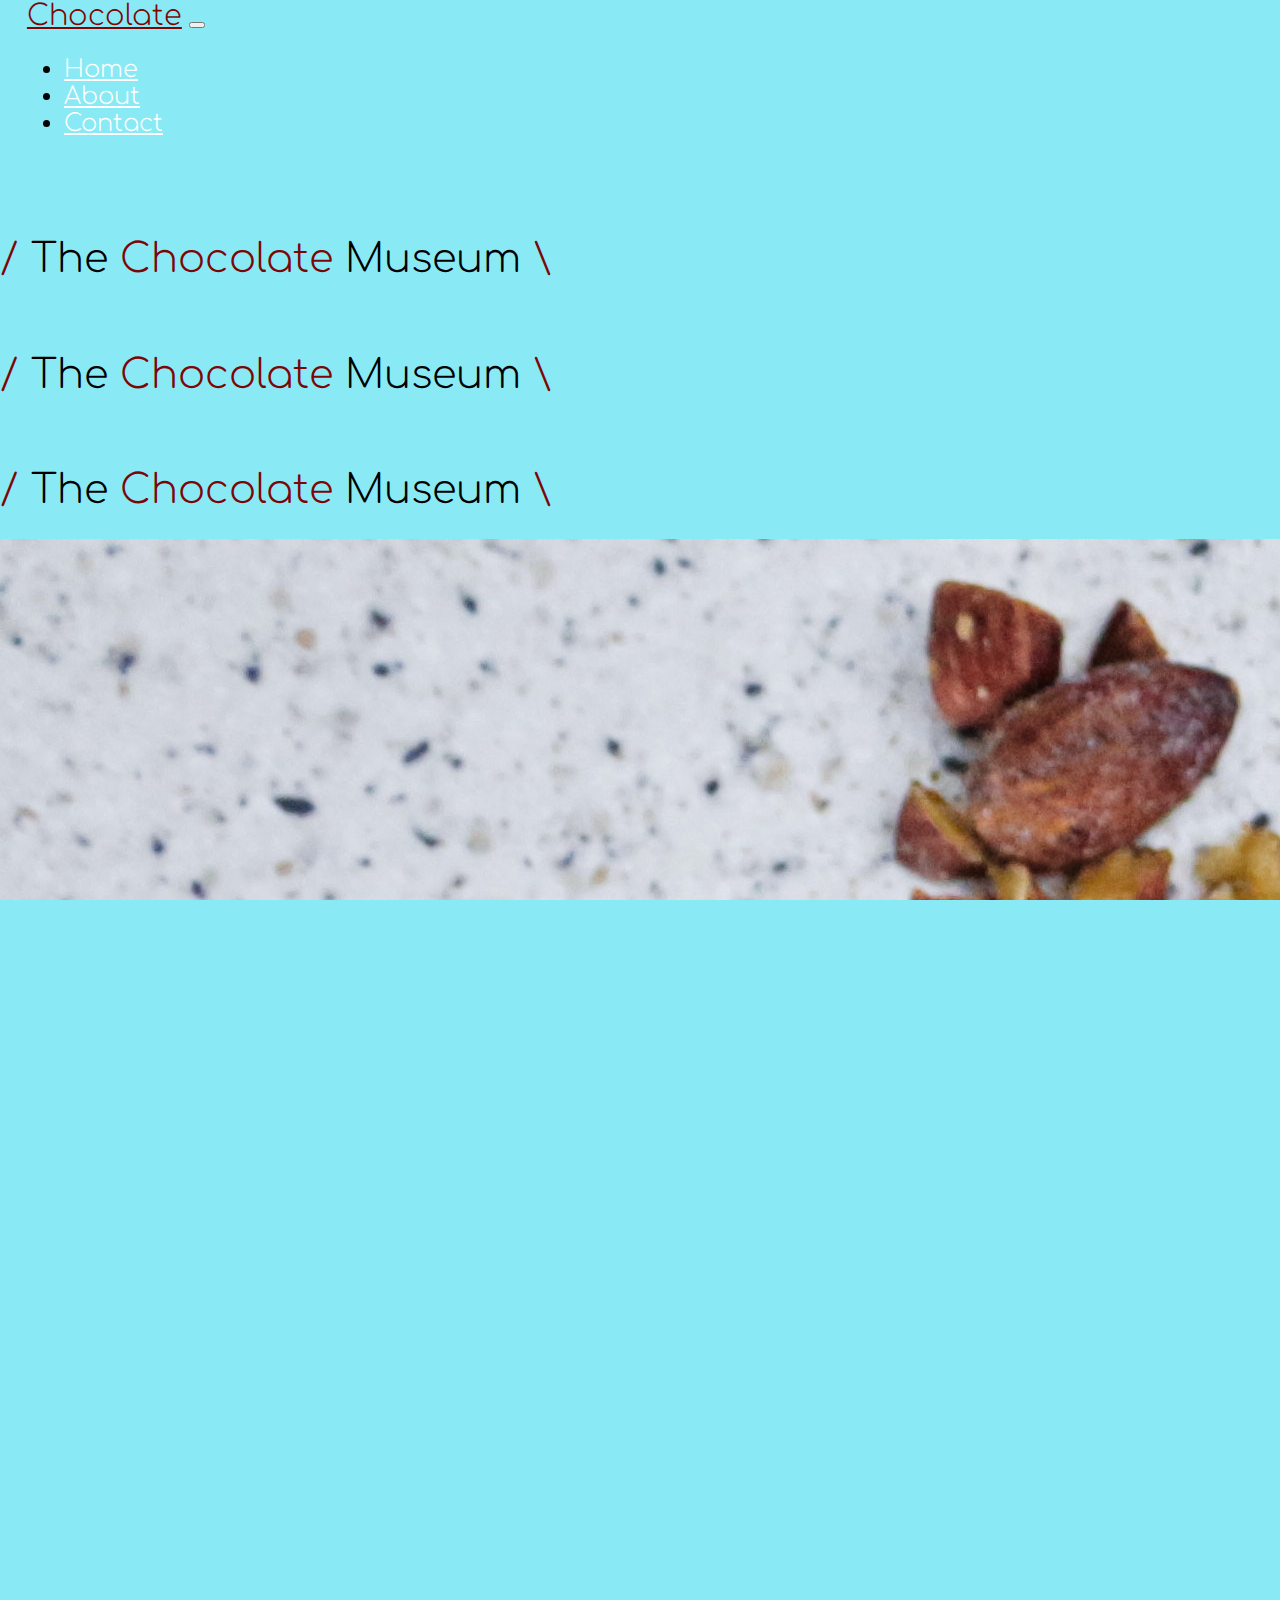
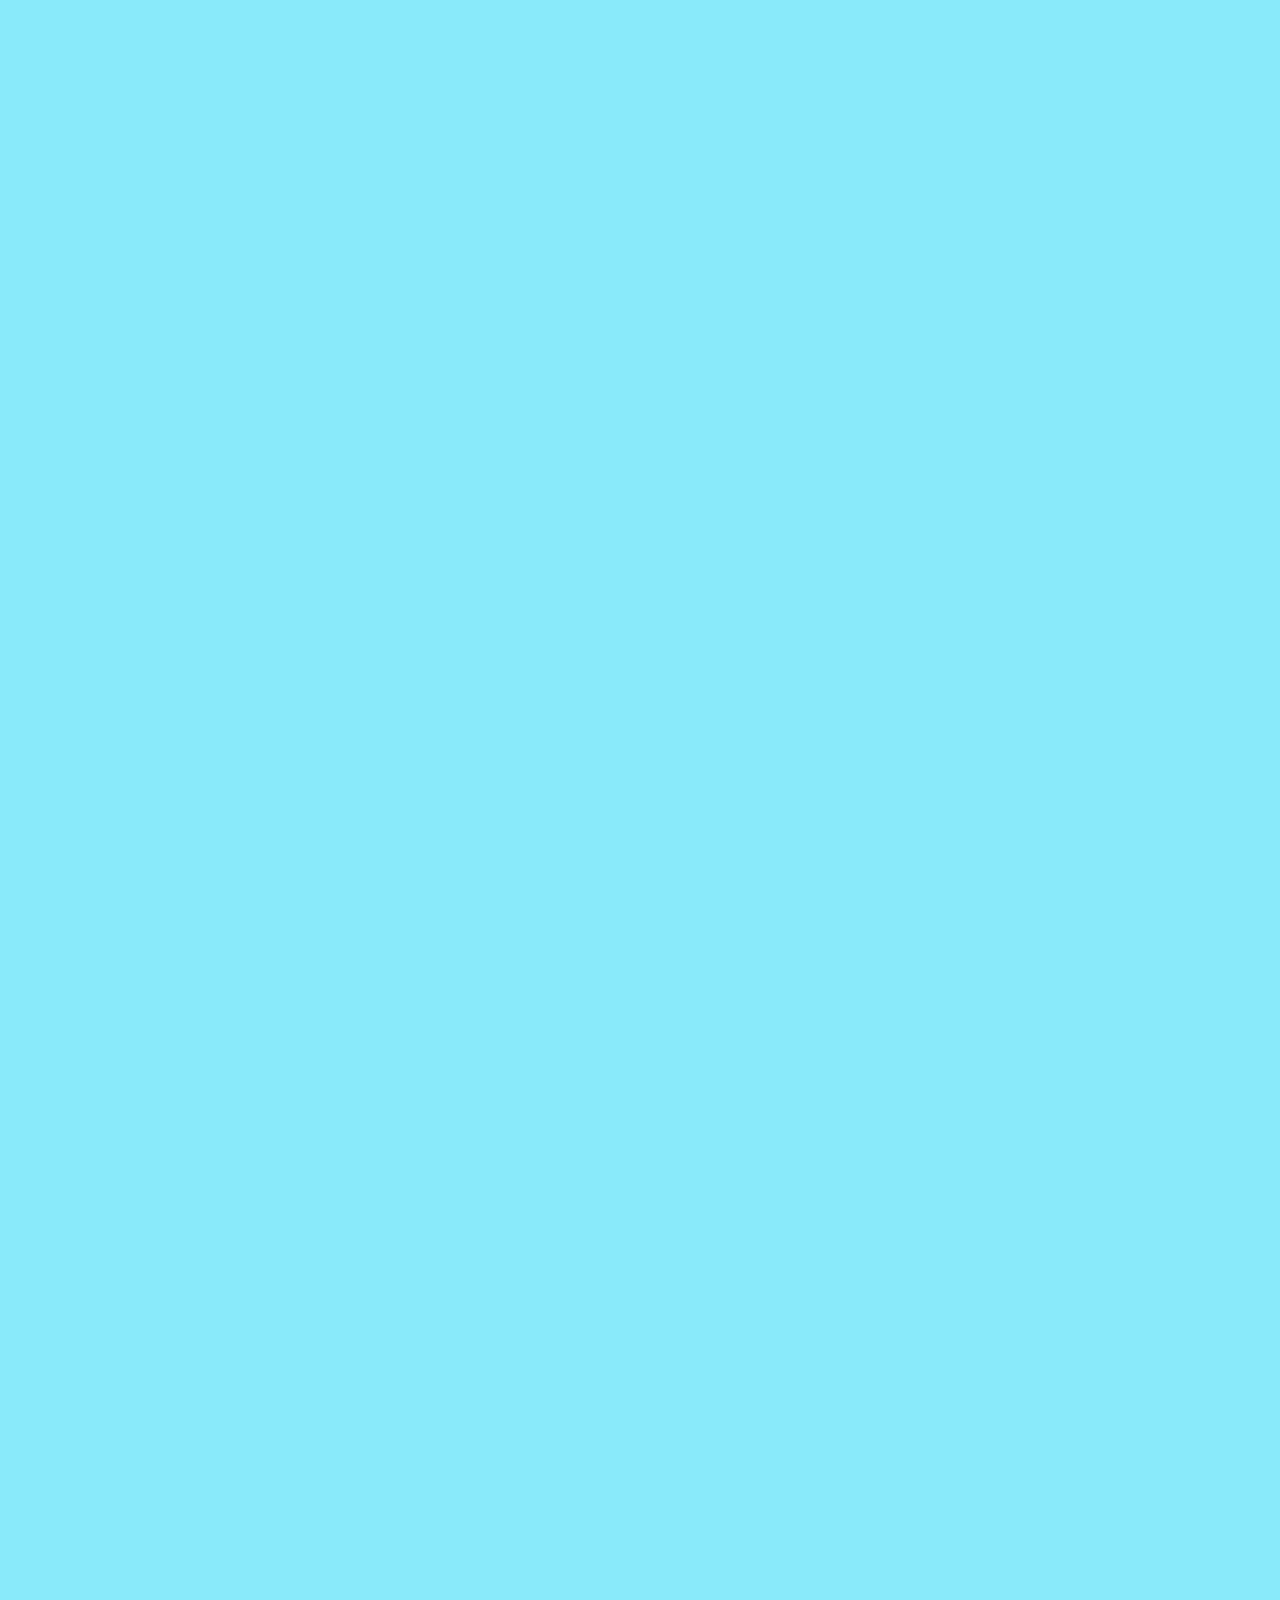
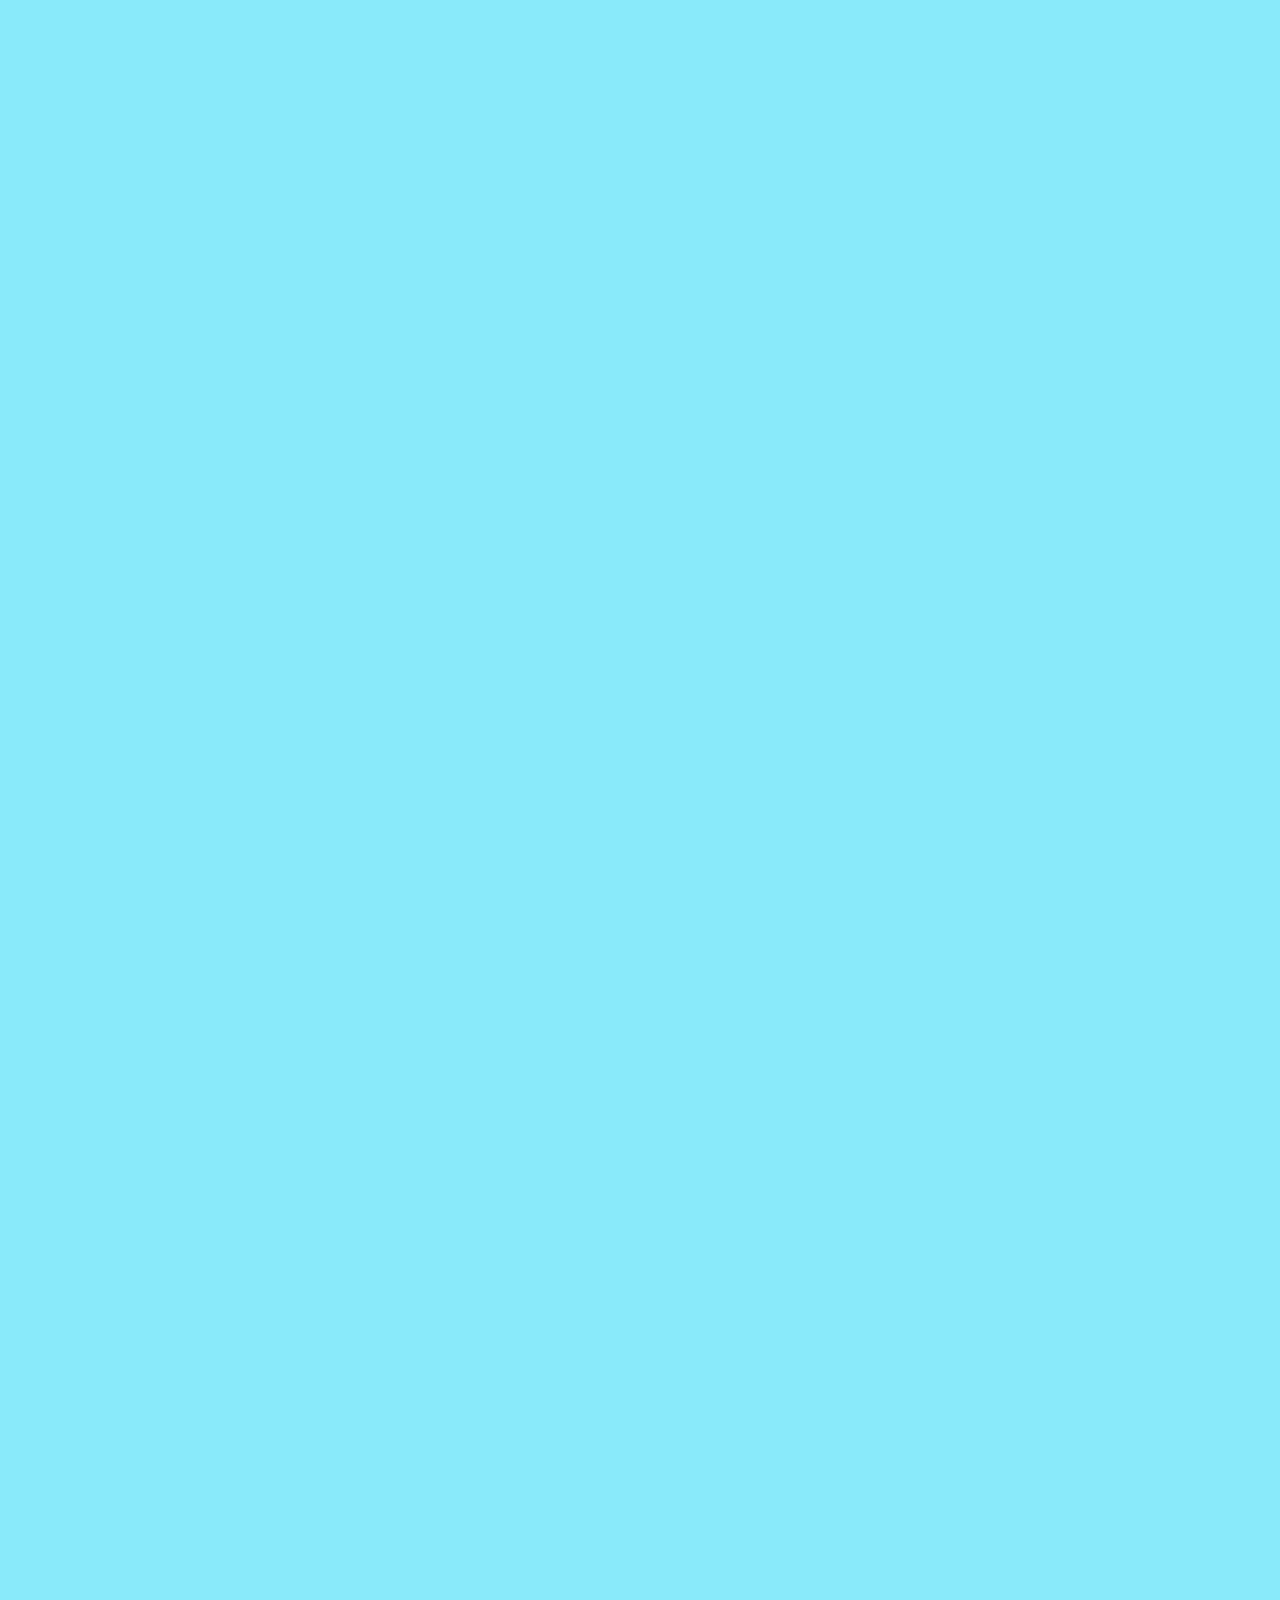
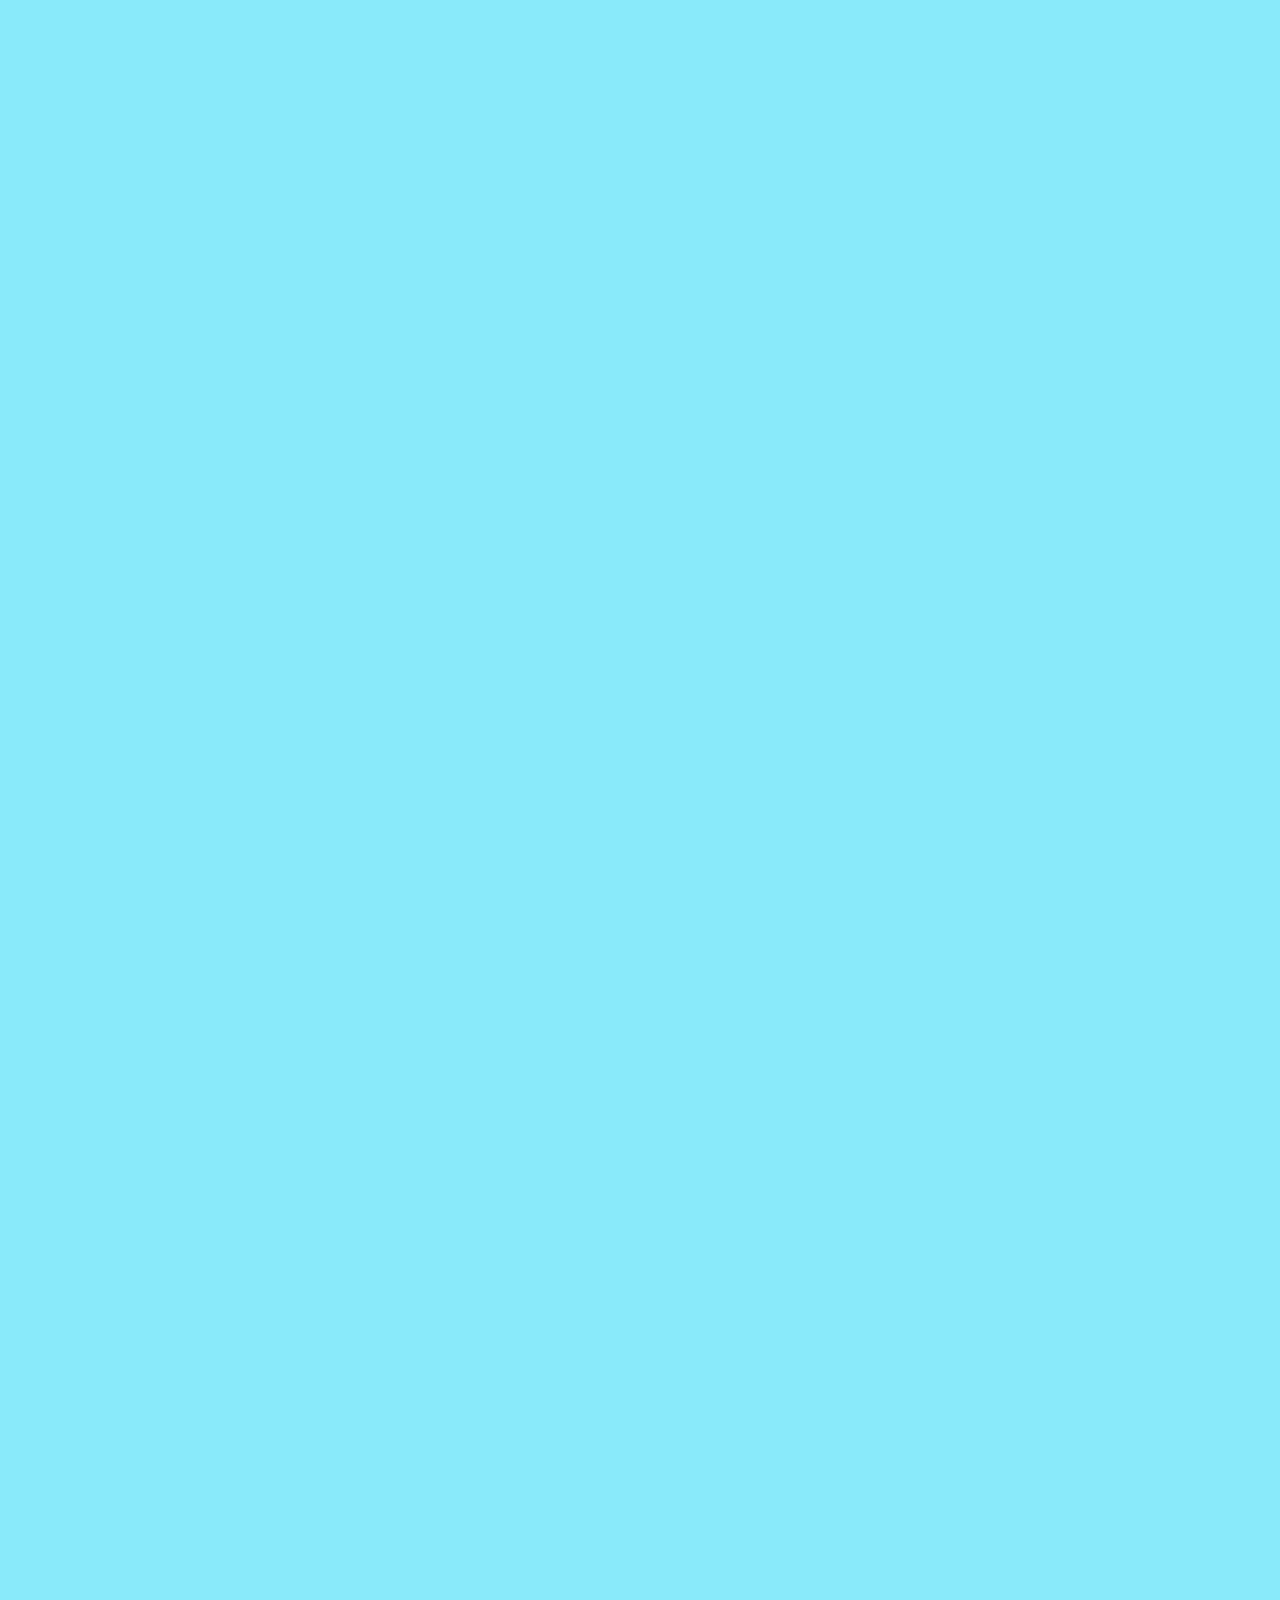
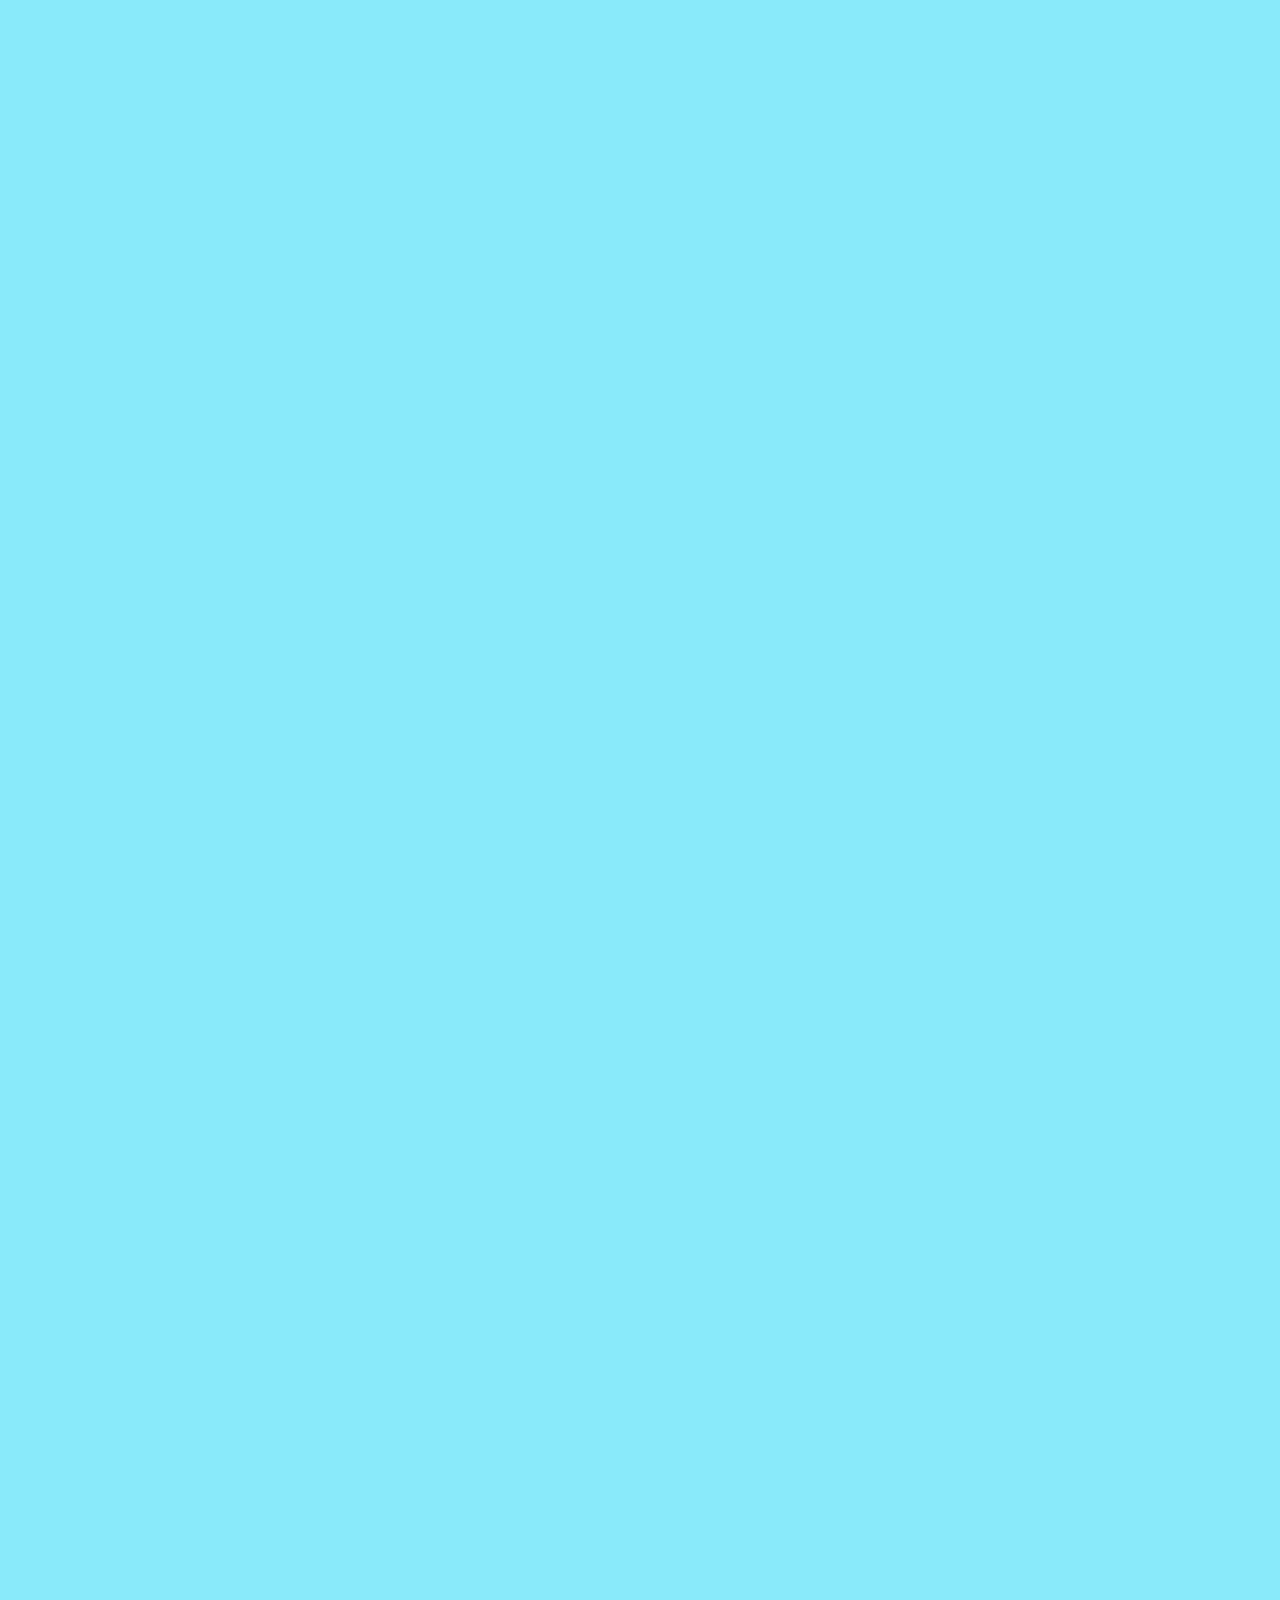
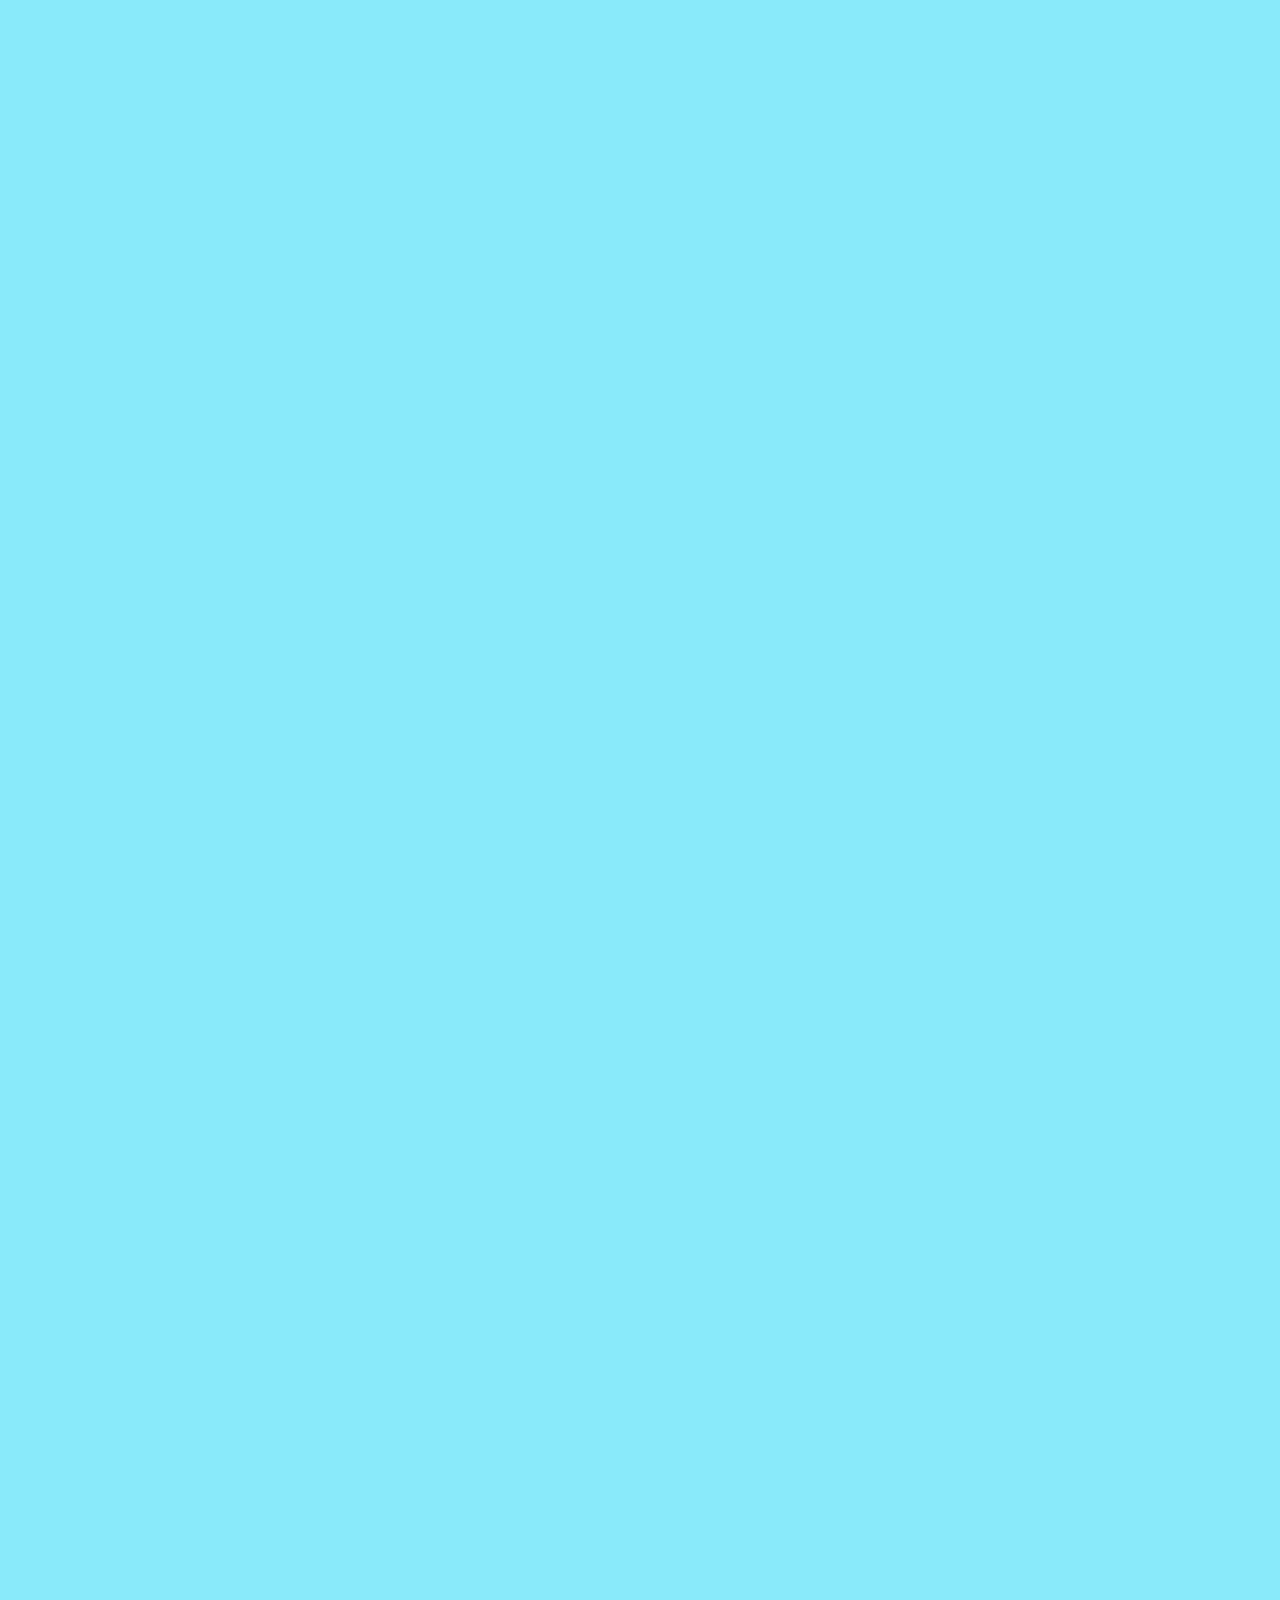
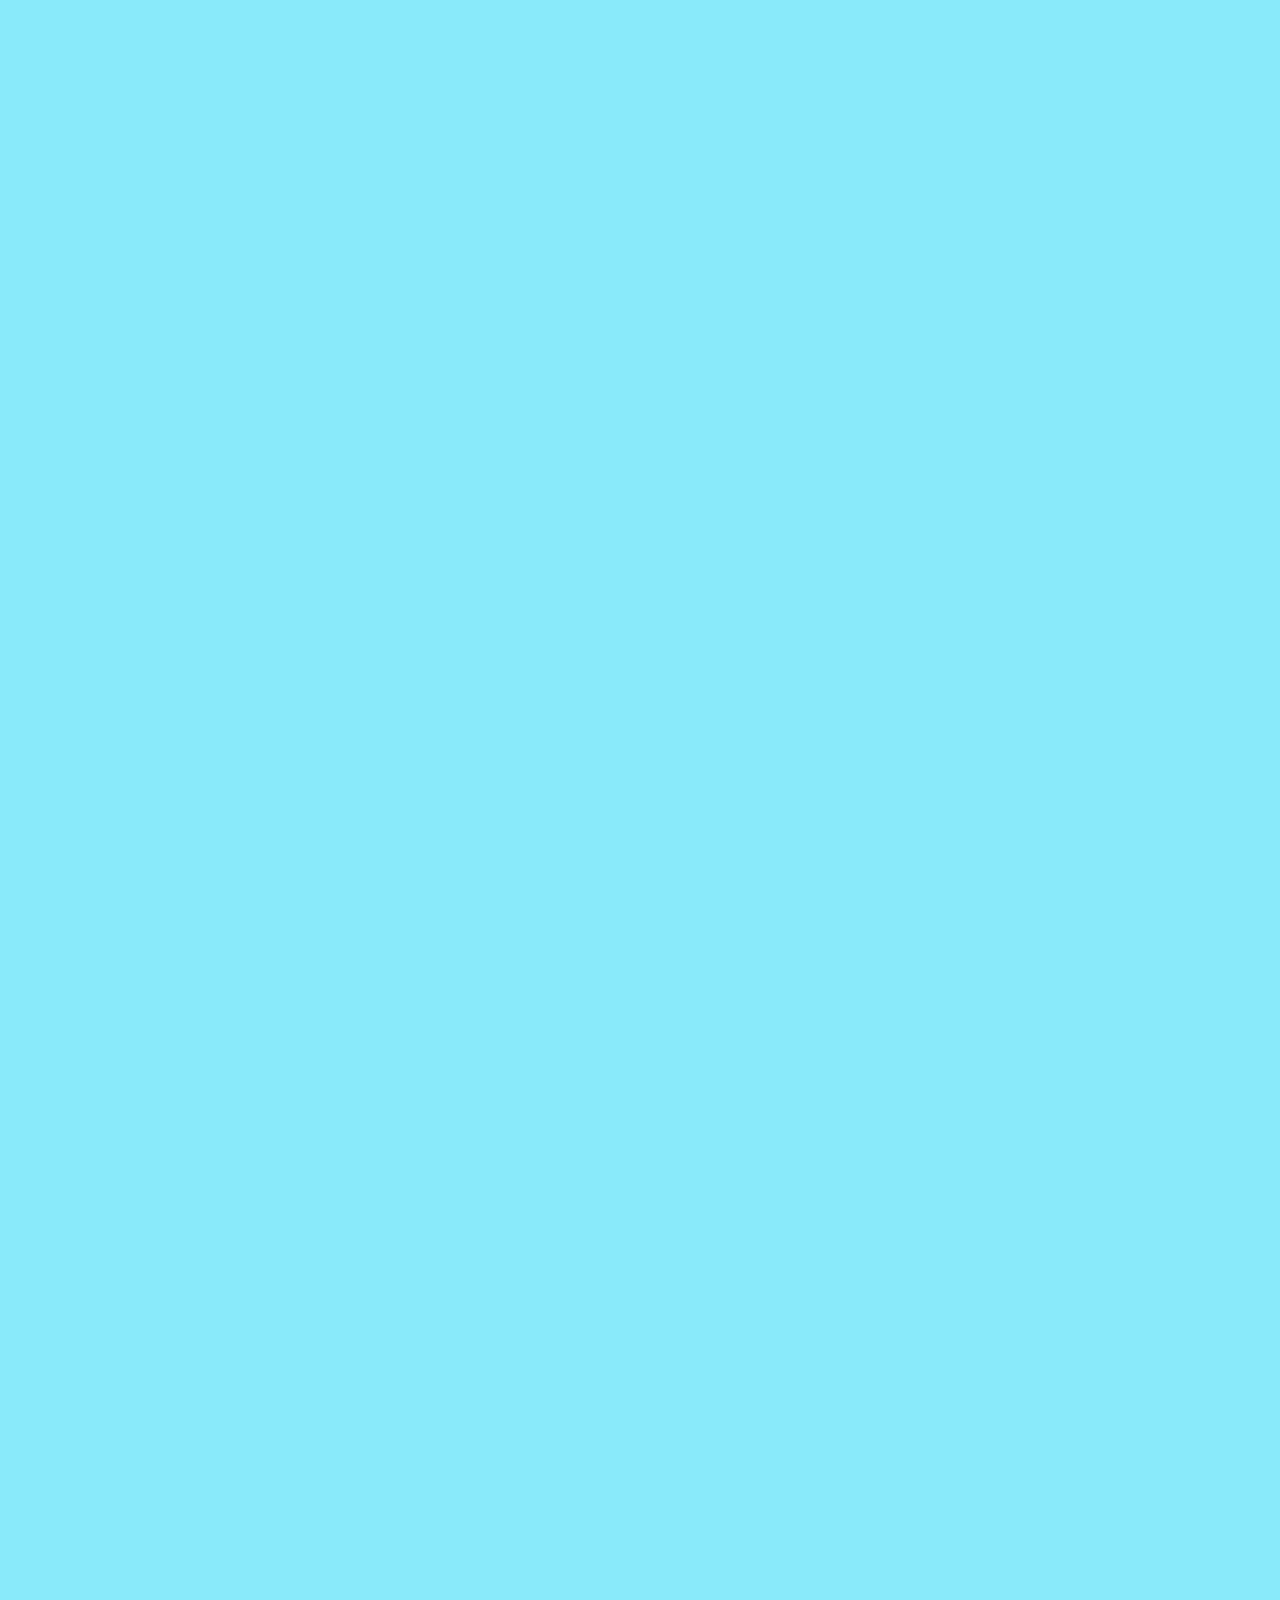
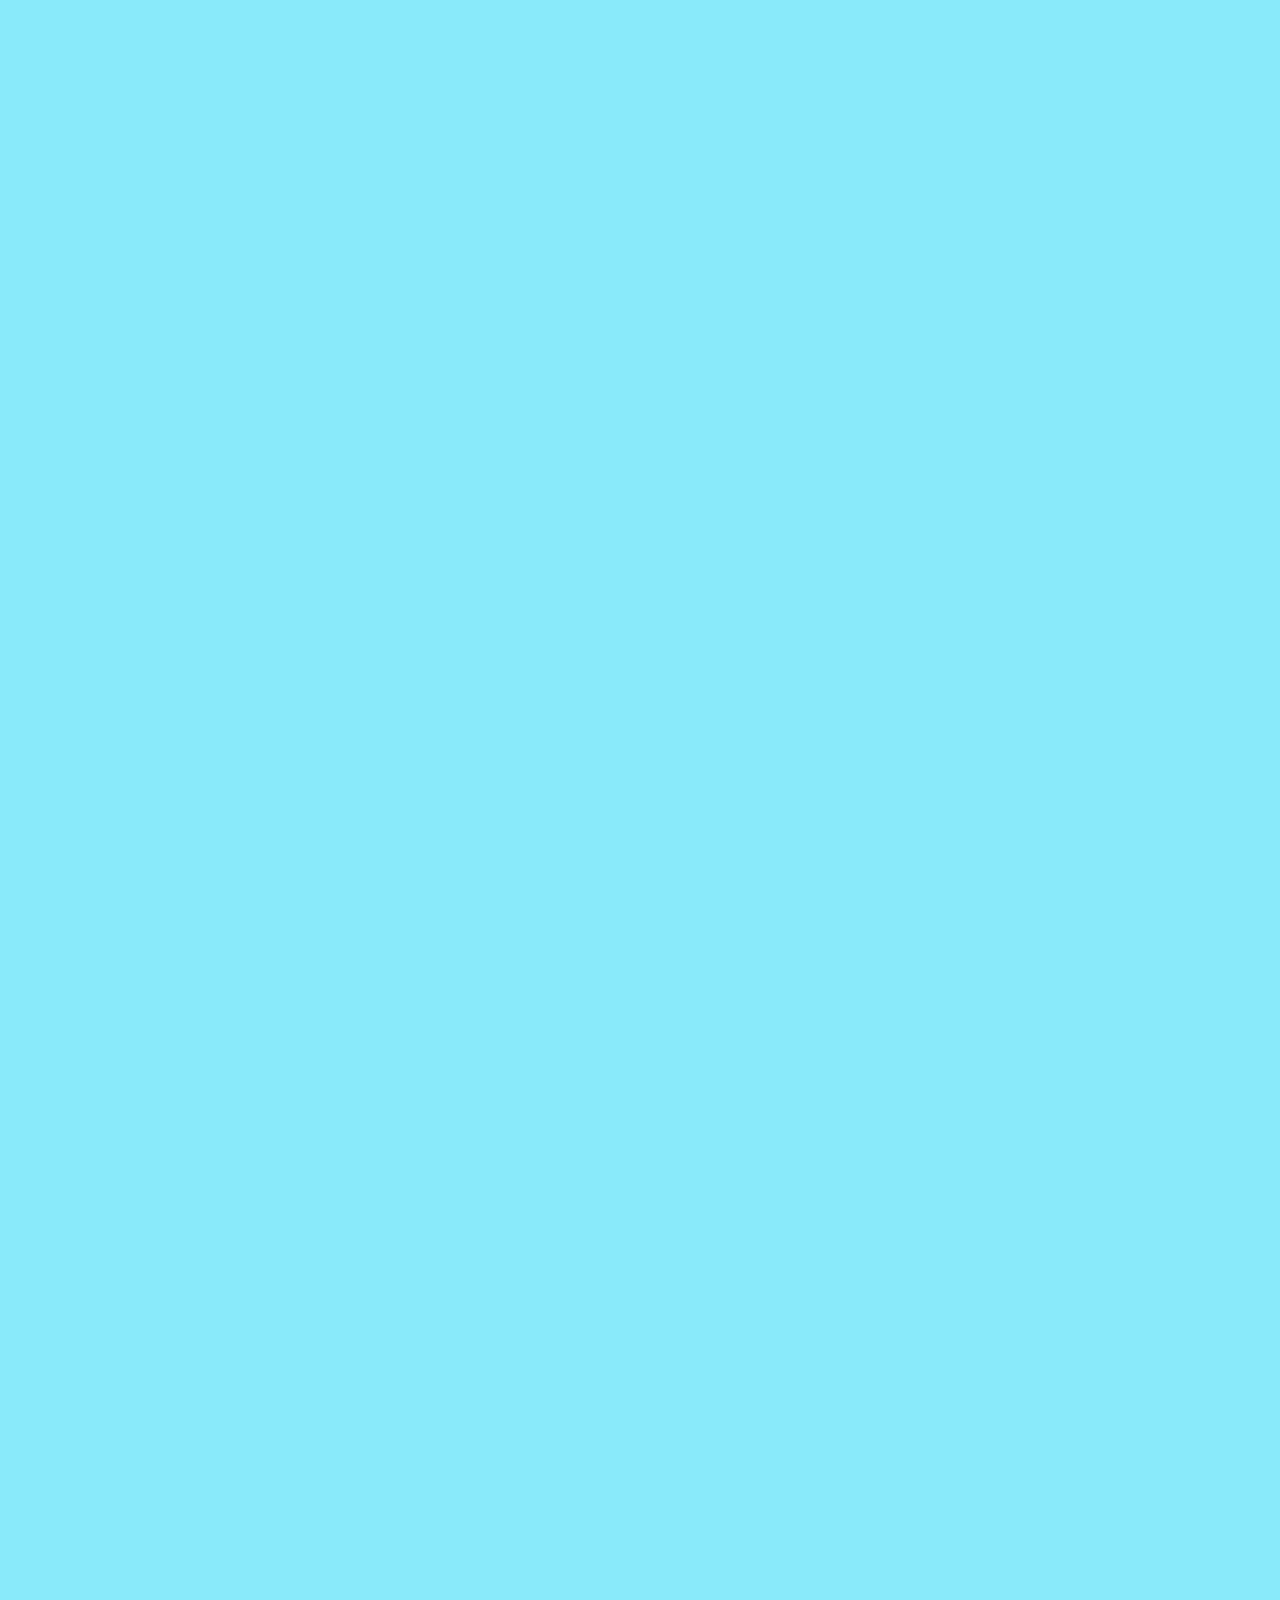
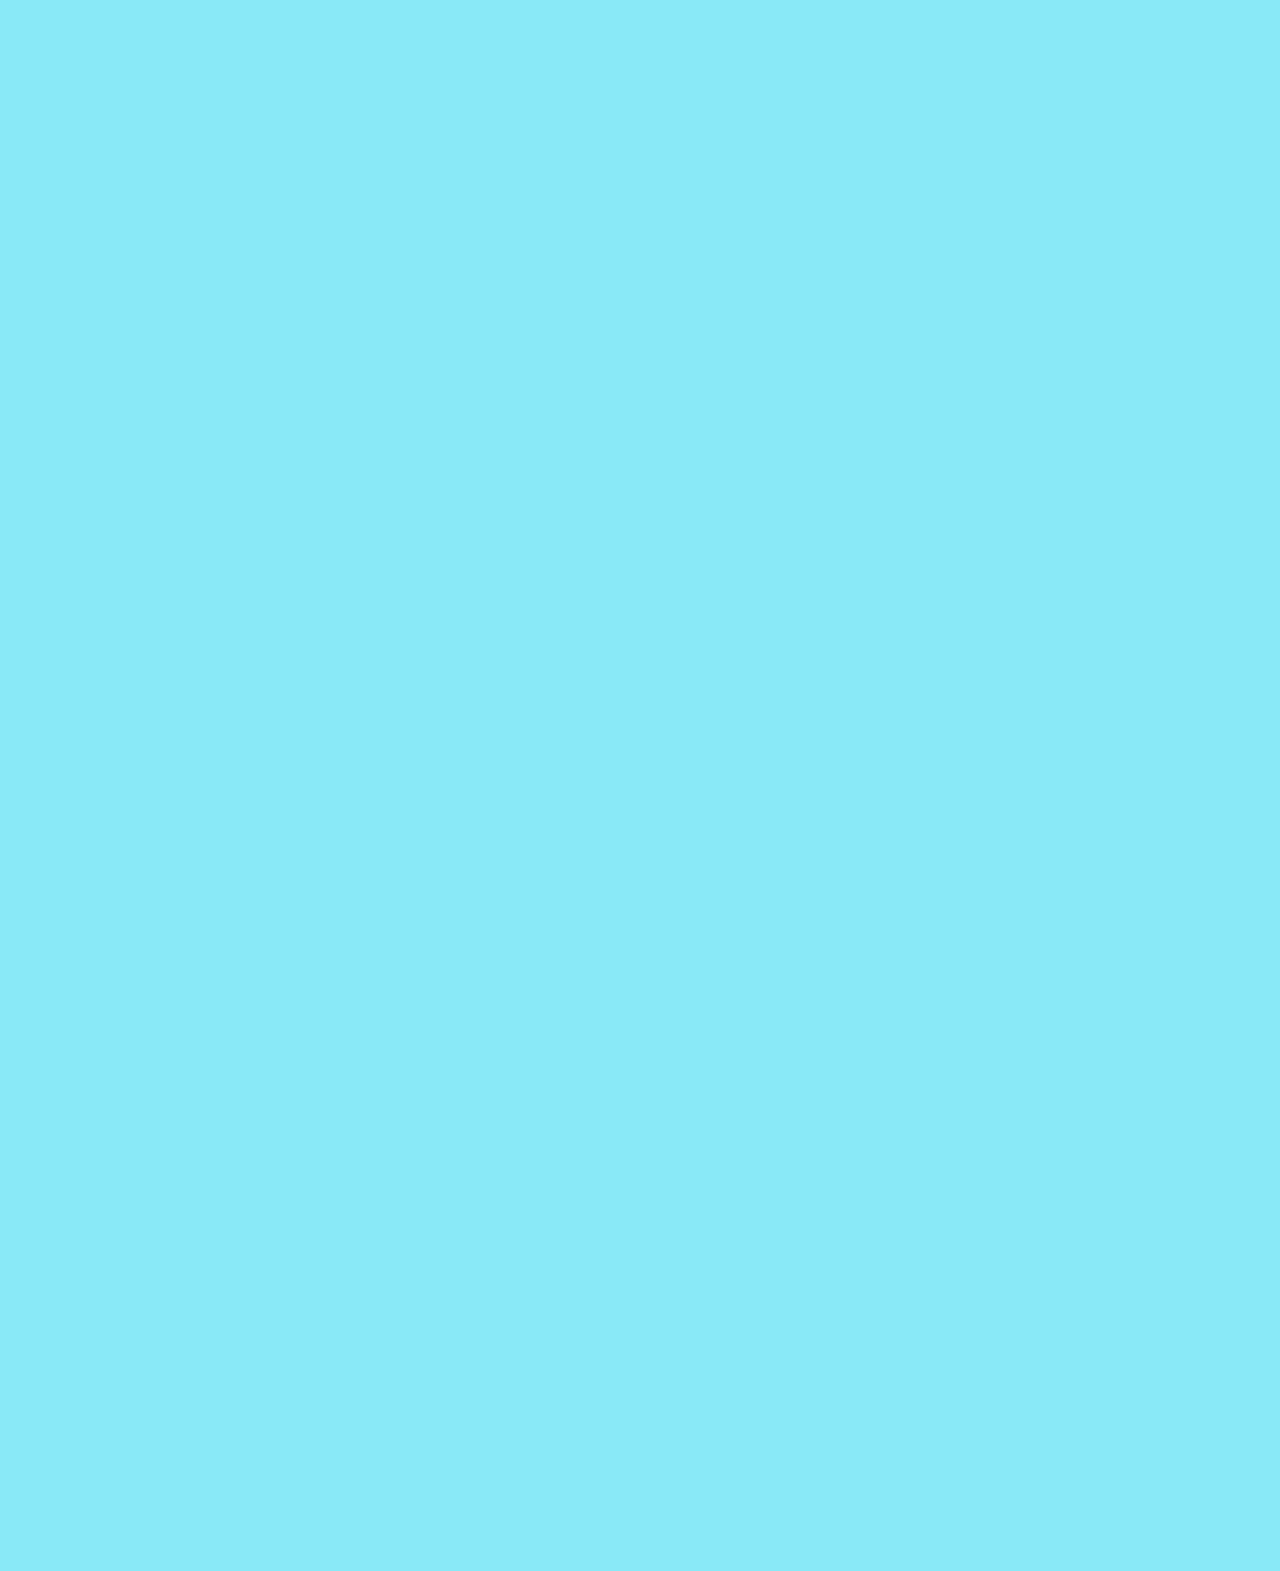
<file: index.html>
<!DOCTYPE html>
<html lang="en">
    <head>
        <meta charset="UTF-8">
        <meta http-equiv="X-UA-Compatible" content="IE=edge">
        <meta name="viewport" content="width=device-width, initial-scale=1.0, shrink-to-fit=no">
        <title>The Chocolate Museum</title>
        <link rel="preconnect" href="https://fonts.gstatic.com">
        <link href="https://fonts.googleapis.com/css2?family=Anton&family=Bebas+Neue&family=Comfortaa:wght@300&family=Lobster&display=swap" rel="stylesheet">
        <link href="https://cdn.jsdelivr.net/npm/bootstrap@5.0.1/dist/css/bootstrap.min.css" rel="stylesheet" integrity="sha384-+0n0xVW2eSR5OomGNYDnhzAbDsOXxcvSN1TPprVMTNDbiYZCxYbOOl7+AMvyTG2x" crossorigin="anonymous">
        <script src="https://cdn.jsdelivr.net/npm/bootstrap@5.0.1/dist/js/bootstrap.bundle.min.js" integrity="sha384-gtEjrD/SeCtmISkJkNUaaKMoLD0//ElJ19smozuHV6z3Iehds+3Ulb9Bn9Plx0x4" crossorigin="anonymous"></script>
        <link rel="stylesheet" href="styles.css">
    </head>

    <body>
        <nav id="mainNav" class="navbar navbar-dark navbar-expand-md pt-2 pb-0 fixed-top">
            <a href="index.html" class="navbar-brand">Chocolate</a>
            <button class="navbar-toggler" data-bs-toggle="collapse" data-bs-target="#navLinks" aria-label="Toggle Navigation Bar">
                <span class="navbar-toggler-icon"></span>
            </button>
            <div id="navLinks" class="collapse navbar-collapse">
                <ul class="navbar-nav">
                    <li class="nav-item">
                        <a href="index.html" class="nav-link">Home</a>
                    </li>

                    <li class="nav-item">
                        <a href="about.html" class="nav-link">About</a>
                    </li>
                    
                    <li class="nav-item">
                        <a href="contact.html" class="nav-link">Contact</a>
                    </li>                
                </ul>
            </div>
        </nav>

        <section class="container-fluid px-0">
            <div class="row align-items-center content">
                <div class="col-lg-6">
                    <div id="headings" class="text-white text-center d-none d-lg-block mg-top-5">
                        <h1><span>/ </span>The <span>Chocolate</span> Museum<span> \</span></h1>
                        <br>
                        <h1><span>/ </span>The <span>Chocolate</span> Museum<span> \</span></h1>
                        <br>
                        <h1><span>/ </span>The <span>Chocolate</span> Museum<span> \</span></h1>
                    </div>
                </div>
                <div class="col-lg-6">
                    <img class="img-fluid" src="Images/burhanuddin-rabbani-sU2WwjJrQwg-unsplash.jpg" alt="">
                </div>
            </div>
        </section>

        <section class="container-fluid px-0">
            <div class="row align-items-center content">
                <div class="col-md-6 order-2 order-md-1">
                    <img class="img-fluid" src="Images/joao-pedro-freitas-Bi9M8FDQEcI-unsplash.jpg" alt="">
                </div>
                <div class="col-md-6 text-center order-1 order-md-2">
                    <div class="row justify-content-center">
                        <div class="col-10 col-lg-8">
                            <hr class="" id="chocolines">
                            <h2>Chocolate Museum</h2>
                            <br>🍩🍩🍩<br><br>
                            <p class="lead text-center">Chocolate sprinkled, chocolate ball.</p>
                            <hr class="" id="chocolines">
                        </div>
                    </div>    
                </div>
            </div>

            <div class="row align-items-center content">
                <div class="col-md-6 text-center">
                    <div class="row justify-content-center">
                        <div class="col-10 col-lg-8">
                            <hr class="" id="chocolines">
                            <h2>Chocolate Museum</h2>
                            <br>🍩🍩🍩<br><br>
                            <p class="lead text-center">Chocolate whip cream sundae, the toppings are chocolate bars, and chocolate sauce.</p>
                            <hr class="" id="chocolines">
                        </div>
                    </div>
                </div>
                <div class="col-md-6">
                    <img class="img-fluid" src="Images/najla-cam-qe6PziAk7Sg-unsplash.jpg" alt="">
                </div>    
            </div>
        </section>

        <div class="container-fluid pt-5">
            <div class="bottom-nav text-center">
                <strong><a class="footer-linkL" href="https://www.linkedin.com/in/zeerak-asim-7a62101b9/">LinkedIn</a>
                <a class="footer-linkG" href="https://github.com/hahazz4">Github</a>
                <p>© 2021 Made By Zeerak Asim 😎.</p></strong>
            </div>        
        </div>
    </body>
</html>
</file>
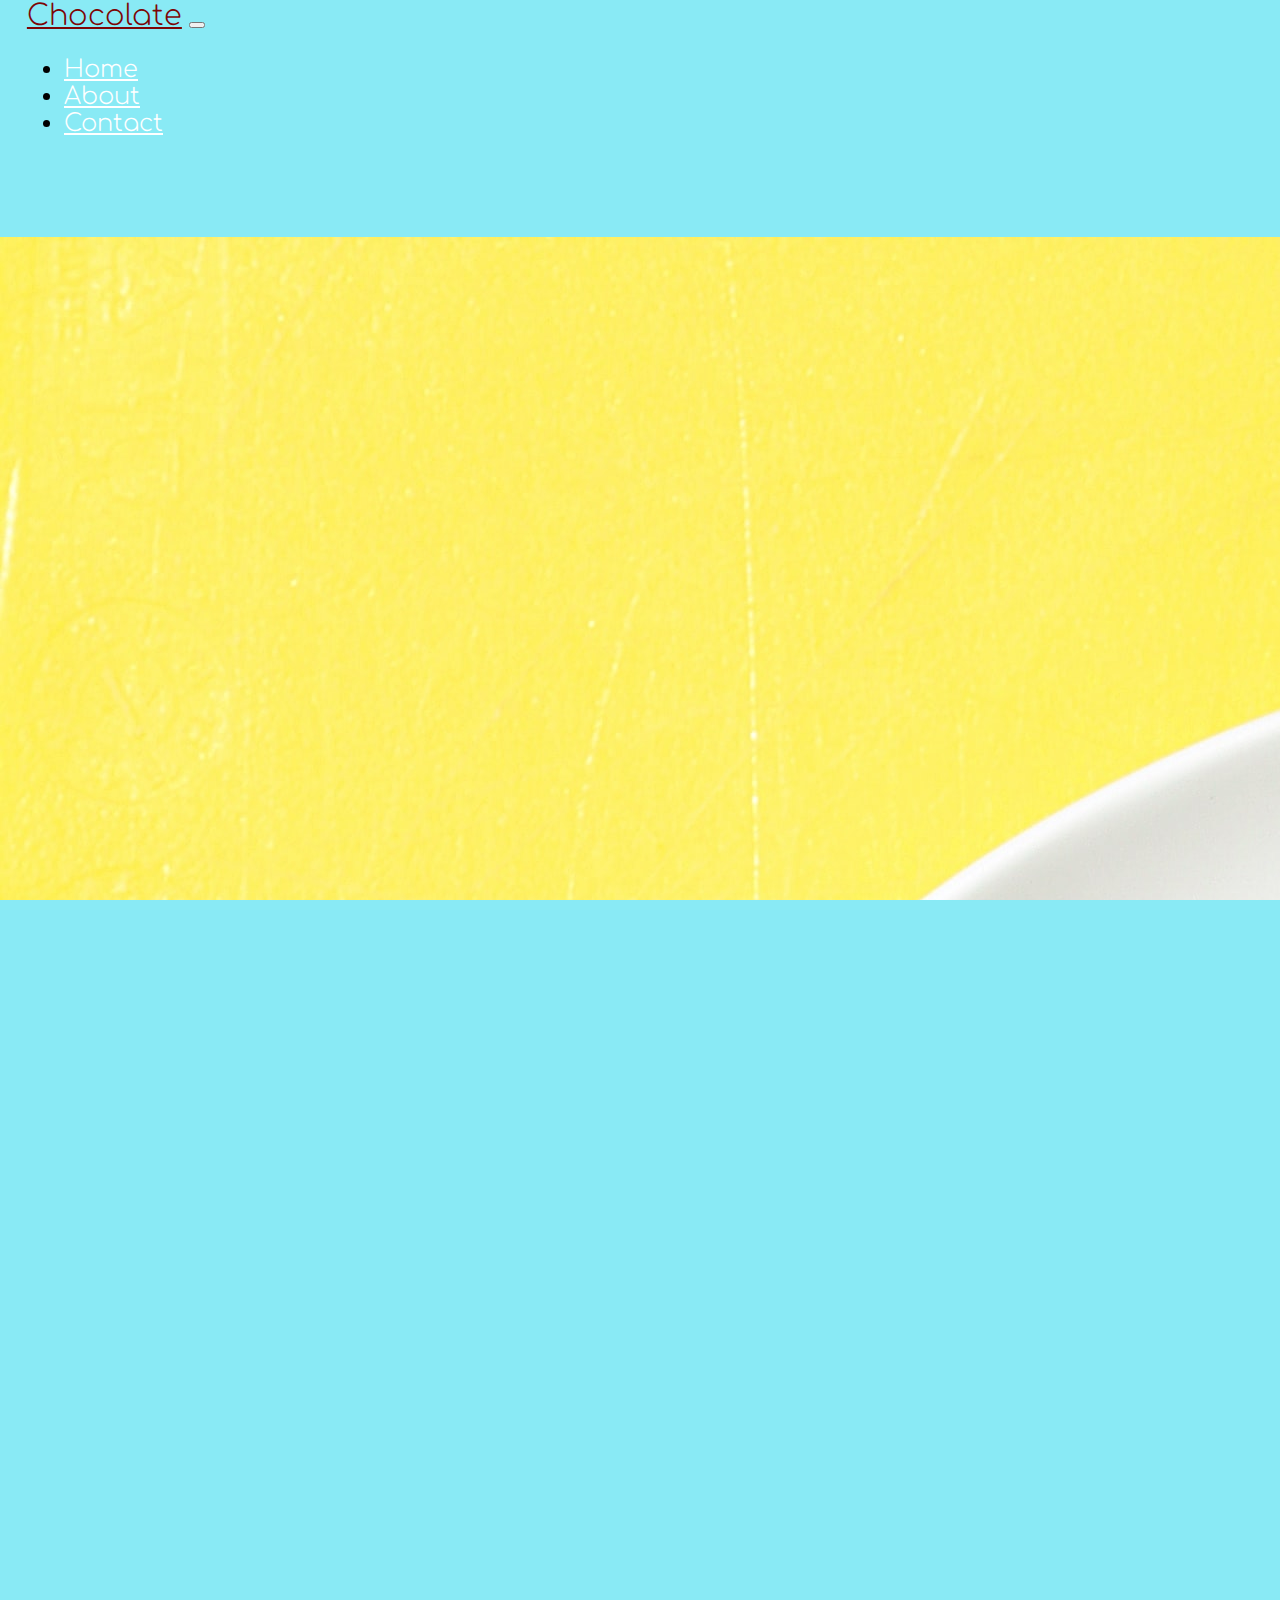
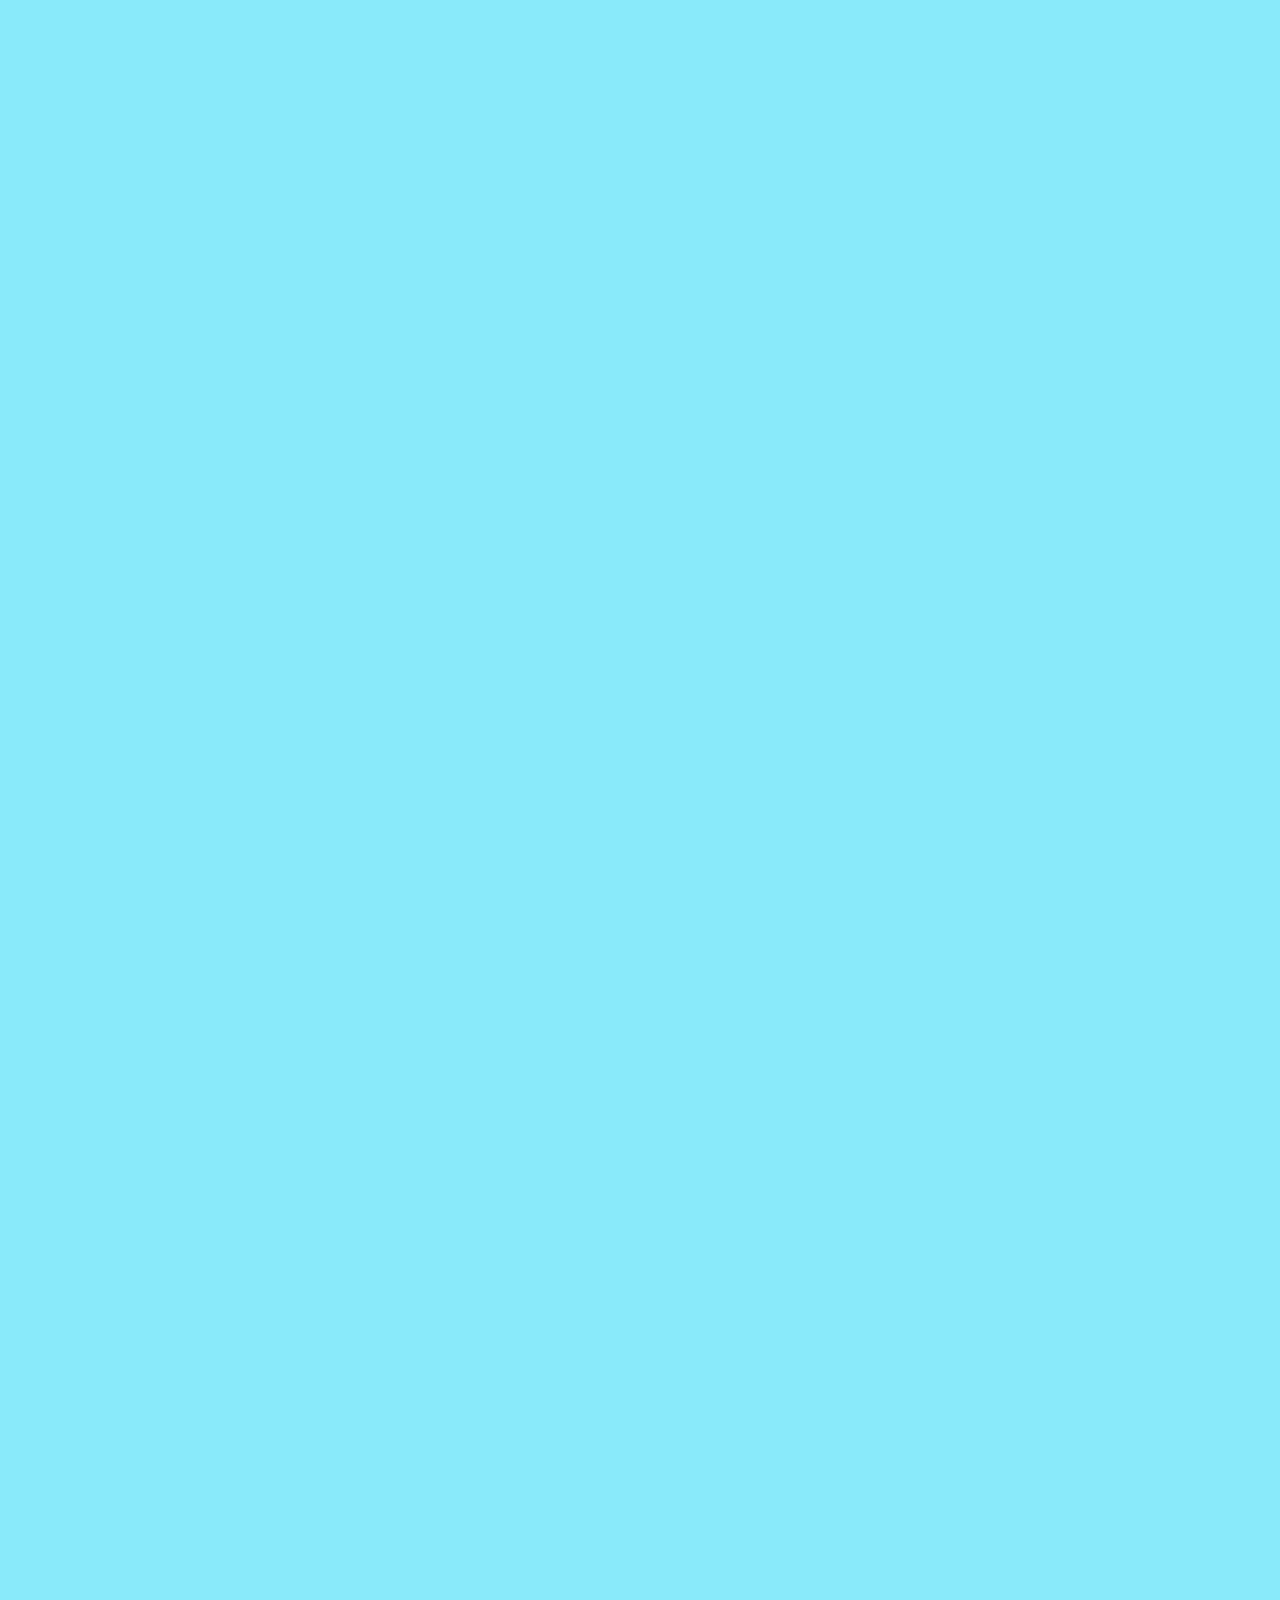
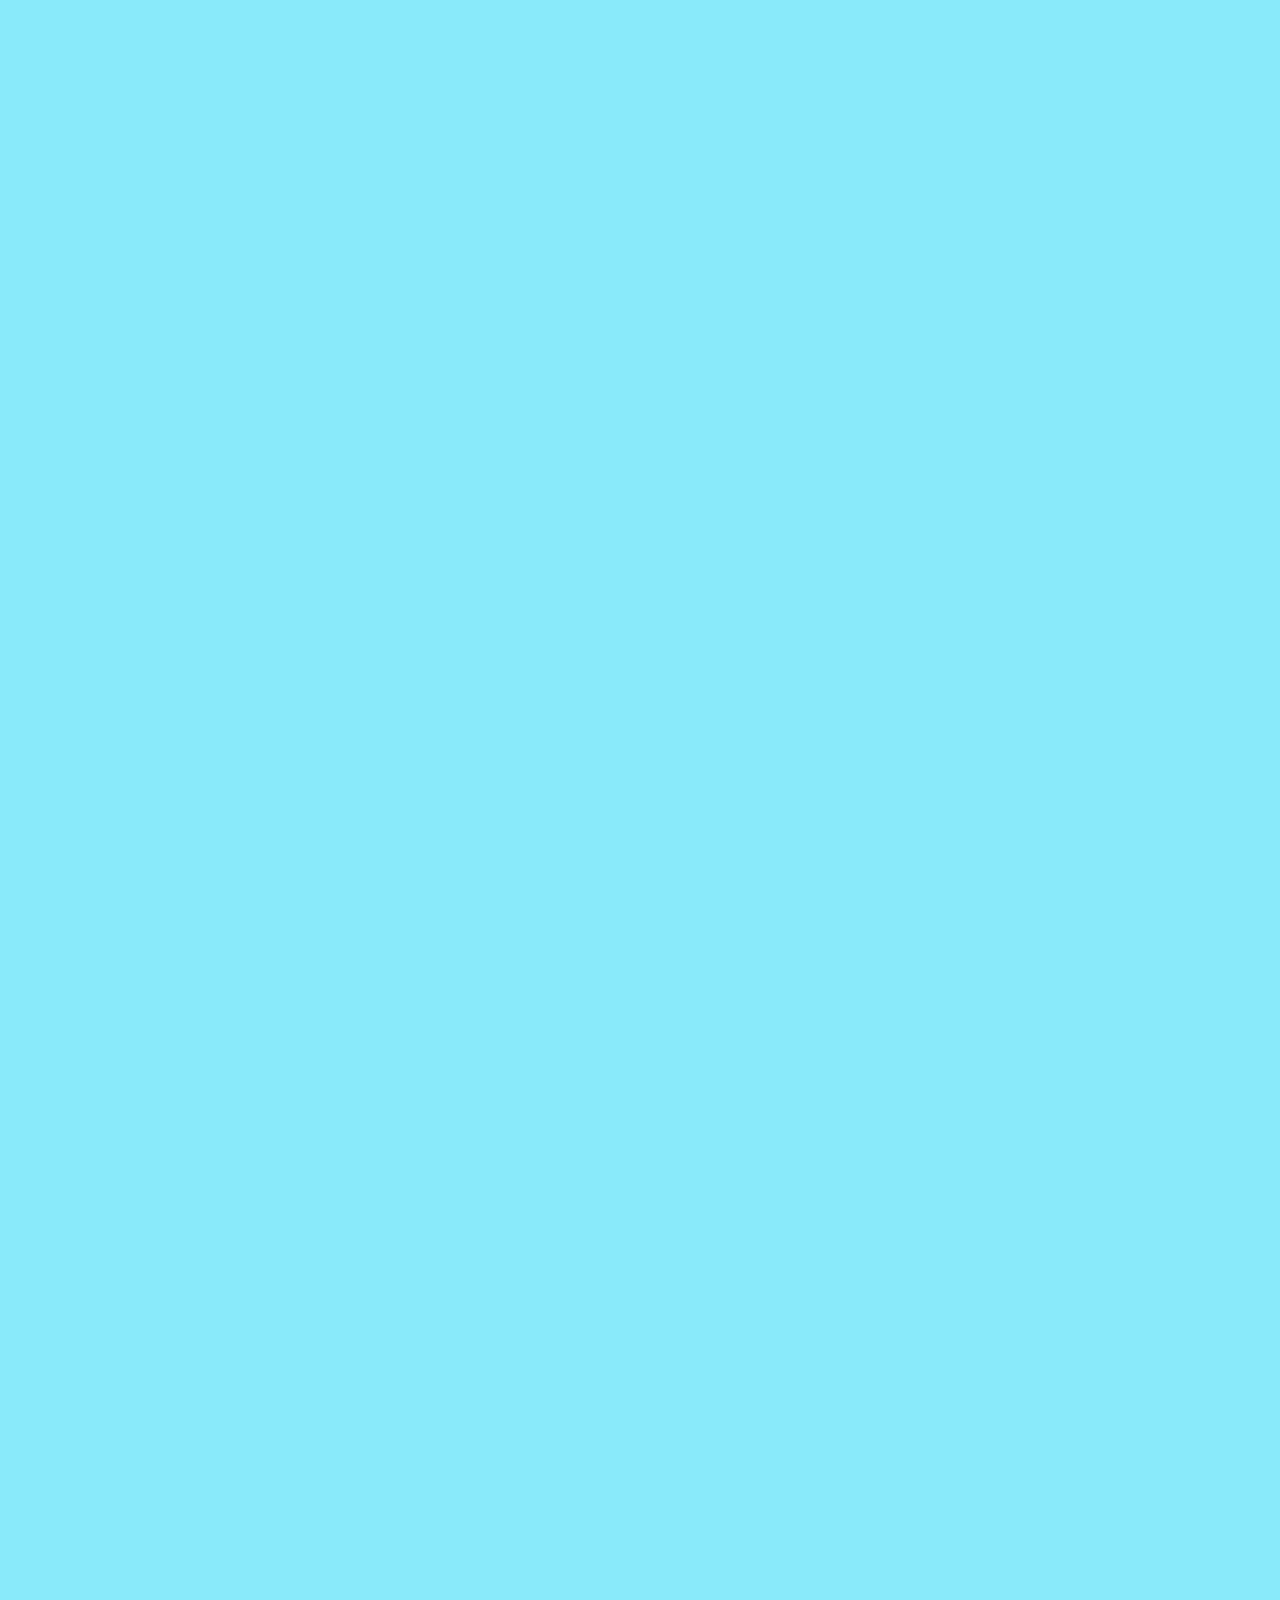
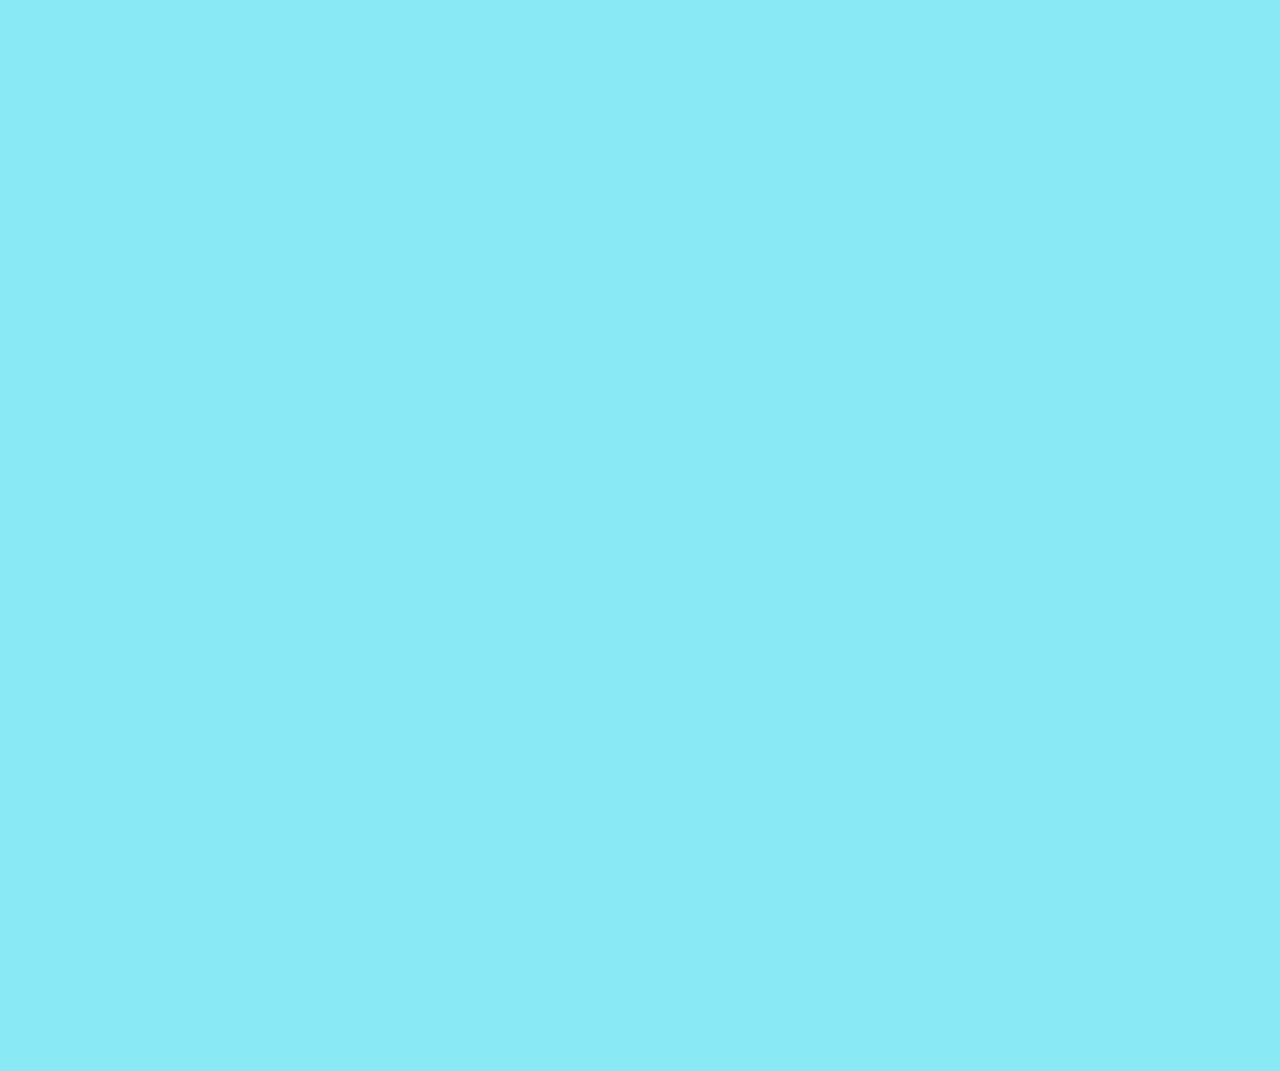
<file: about.html>
<!DOCTYPE html>
<html lang="en">
    <head>
        <meta charset="UTF-8">
        <meta http-equiv="X-UA-Compatible" content="IE=edge">
        <meta name="viewport" content="width=device-width, initial-scale=1.0, shrink-to-fit=no">
        <title>The Chocolate Museum</title>
        <link rel="preconnect" href="https://fonts.gstatic.com">
        <link href="https://fonts.googleapis.com/css2?family=Anton&family=Bebas+Neue&family=Comfortaa:wght@300&family=Lobster&display=swap" rel="stylesheet">
        <link href="https://cdn.jsdelivr.net/npm/bootstrap@5.0.1/dist/css/bootstrap.min.css" rel="stylesheet" integrity="sha384-+0n0xVW2eSR5OomGNYDnhzAbDsOXxcvSN1TPprVMTNDbiYZCxYbOOl7+AMvyTG2x" crossorigin="anonymous">
        <script src="https://cdn.jsdelivr.net/npm/bootstrap@5.0.1/dist/js/bootstrap.bundle.min.js" integrity="sha384-gtEjrD/SeCtmISkJkNUaaKMoLD0//ElJ19smozuHV6z3Iehds+3Ulb9Bn9Plx0x4" crossorigin="anonymous"></script>
        <link rel="stylesheet" href="styles.css">
    </head>

    <body>
        <nav id="mainNav" class="navbar navbar-dark navbar-expand-md pt-2 pb-0 fixed-top">
            <a href="index.html" class="navbar-brand">Chocolate</a>
            <button class="navbar-toggler" data-bs-toggle="collapse" data-bs-target="#navLinks" aria-label="Toggle Navigation Bar">
                <span class="navbar-toggler-icon"></span>
            </button>
            <div id="navLinks" class="collapse navbar-collapse">
                <ul class="navbar-nav">
                    <li class="nav-item">
                        <a href="index.html" class="nav-link">Home</a>
                    </li>

                    <li class="nav-item">
                        <a href="about.html" class="nav-link">About</a>
                    </li>
                    
                    <li class="nav-item">
                        <a href="contact.html" class="nav-link">Contact</a>
                    </li>                
                </ul>
            </div>
        </nav>

        <section class="container-fluid px-0">
            <div class="row align-items-center content">
                <div class="col-md-6">
                    <img class="img-fluid" src="Images/toa-heftiba-8iw0u418Hb0-unsplash.jpg" alt="">
                </div>
                <div class="col-md-6 text-center order-1 order-md-2">
                    <div class="row justify-content-center">
                        <div class="col-10 col-lg-8">
                            <hr class="" id="chocolines">
                            <h2>About The Chocolate Museum</h2>
                            <br>🍩🍩🍩<br><br>
                            <p class="lead text-center">This website features a mini museum of random chocolate bars, and desserts. This website was inspired by Colt Steele's website, Museum of Candy.</p>
                            <p class="lead text-center">Don't worry all pictures were obtained from Unsplash, a website which shares licensed and free photography.</p>
                            <hr class="" id="chocolines">
                        </div>
                    </div>    
                </div>
            </div>

            <div class="container-fluid pt-5">
                <div class="bottom-nav text-center">
                    <strong><a class="footer-linkL" href="https://www.linkedin.com/in/zeerak-asim-7a62101b9/">LinkedIn</a>
                    <a class="footer-linkG" href="https://github.com/hahazz4">Github</a>
                    <p>© 2021 Made By Zeerak Asim 😎.</p></strong>
                </div>        
            </div>
</file>
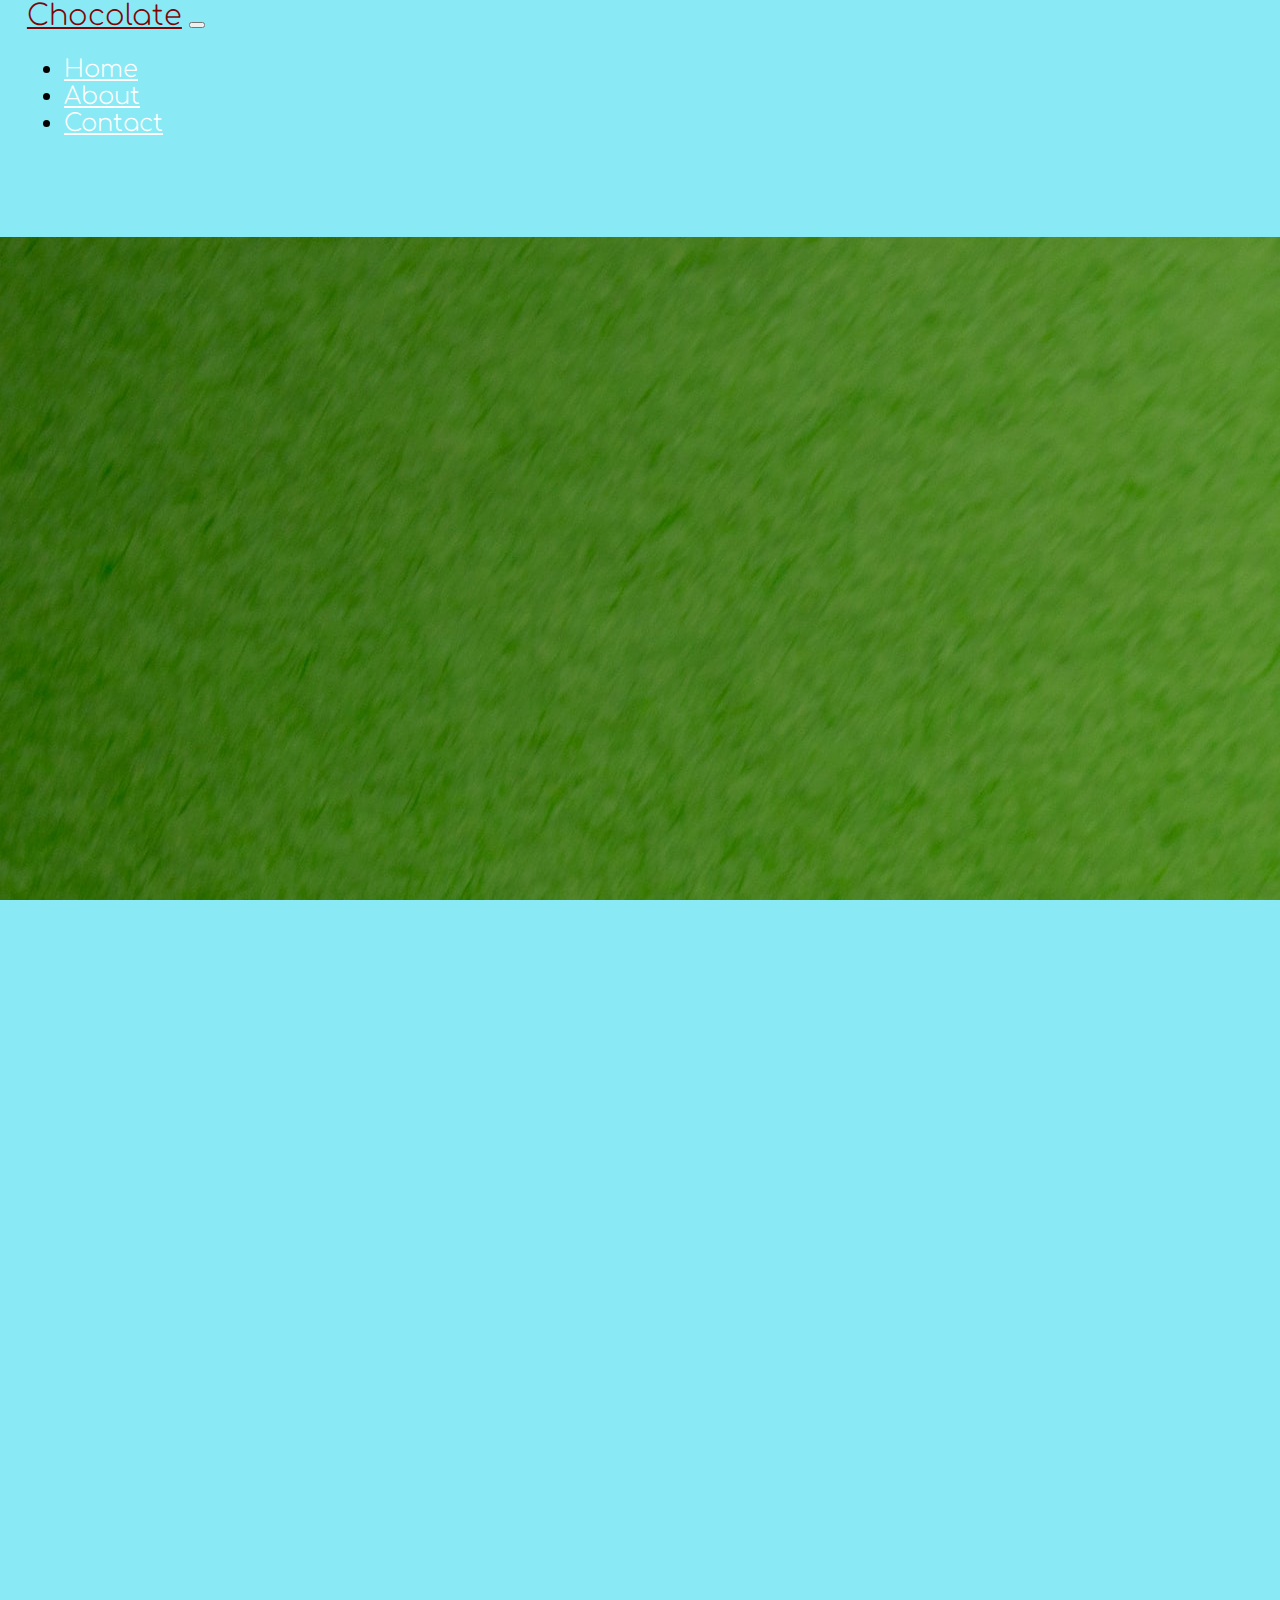
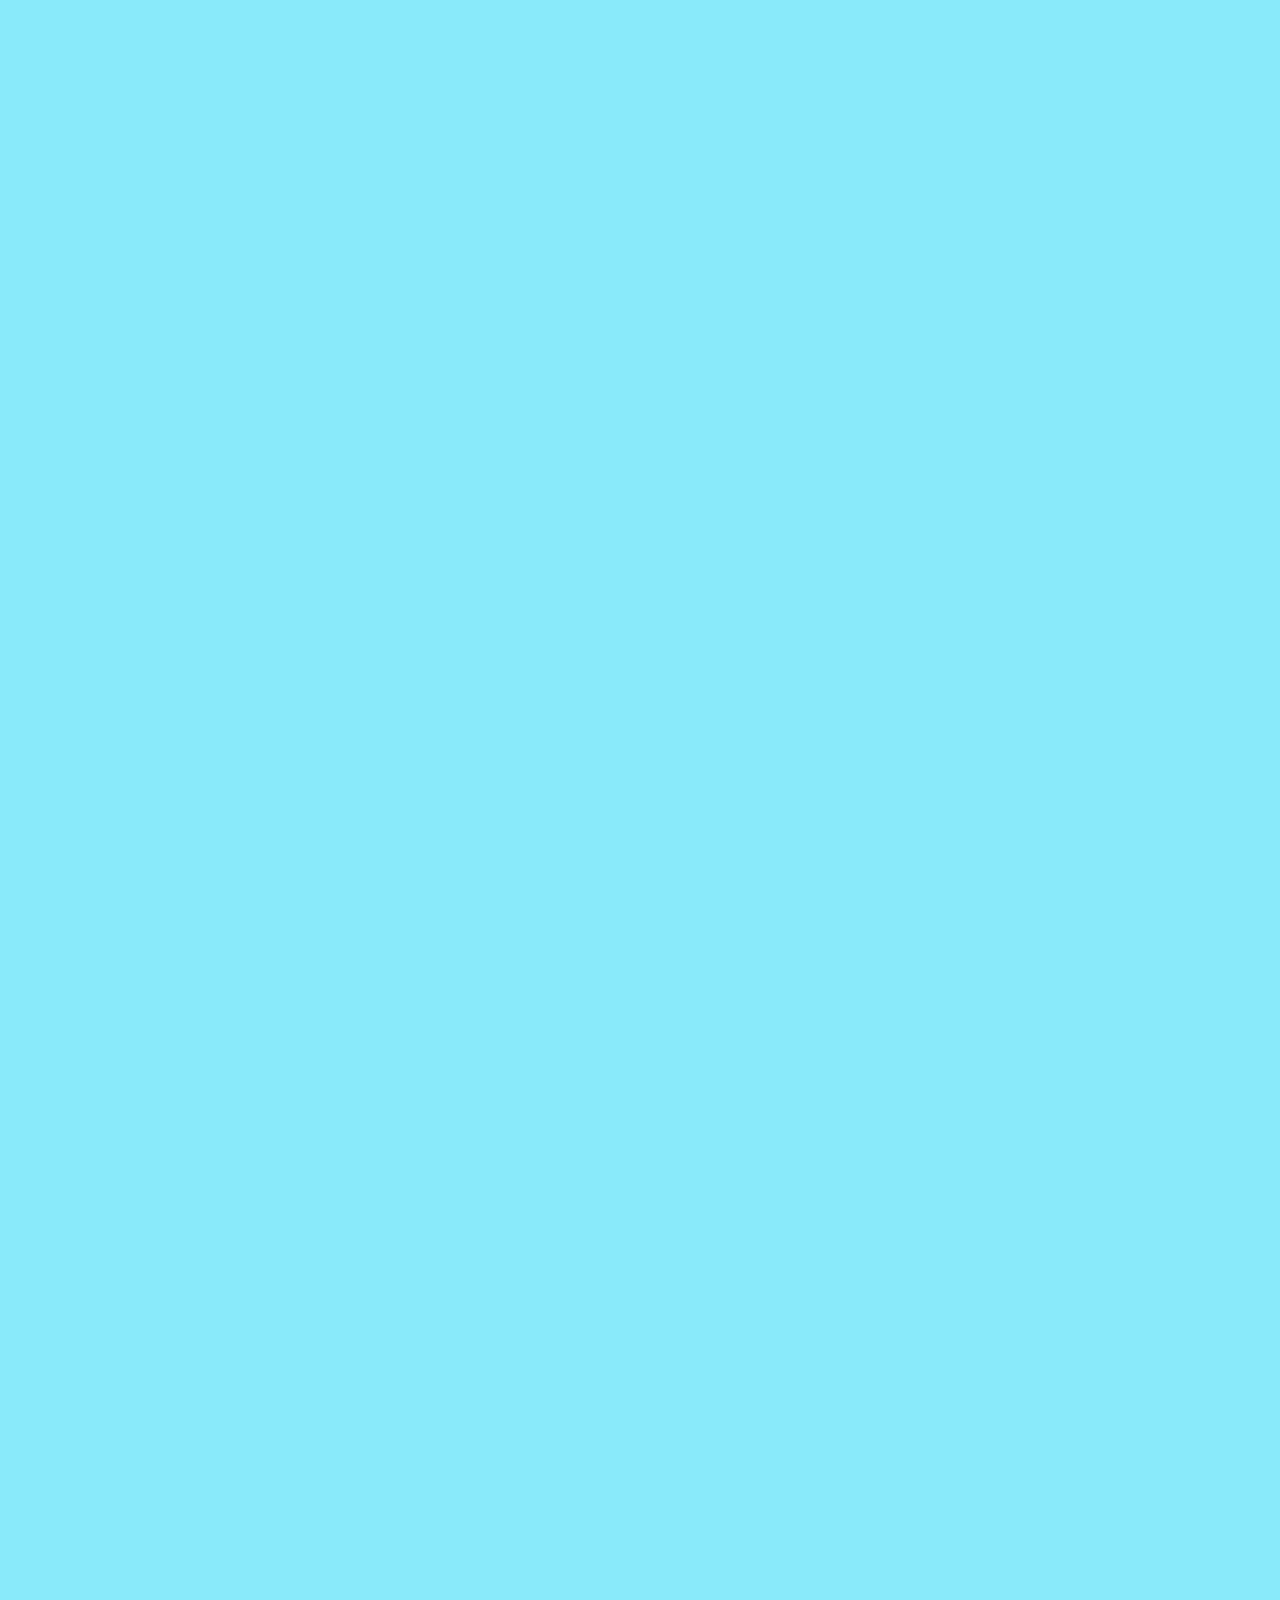
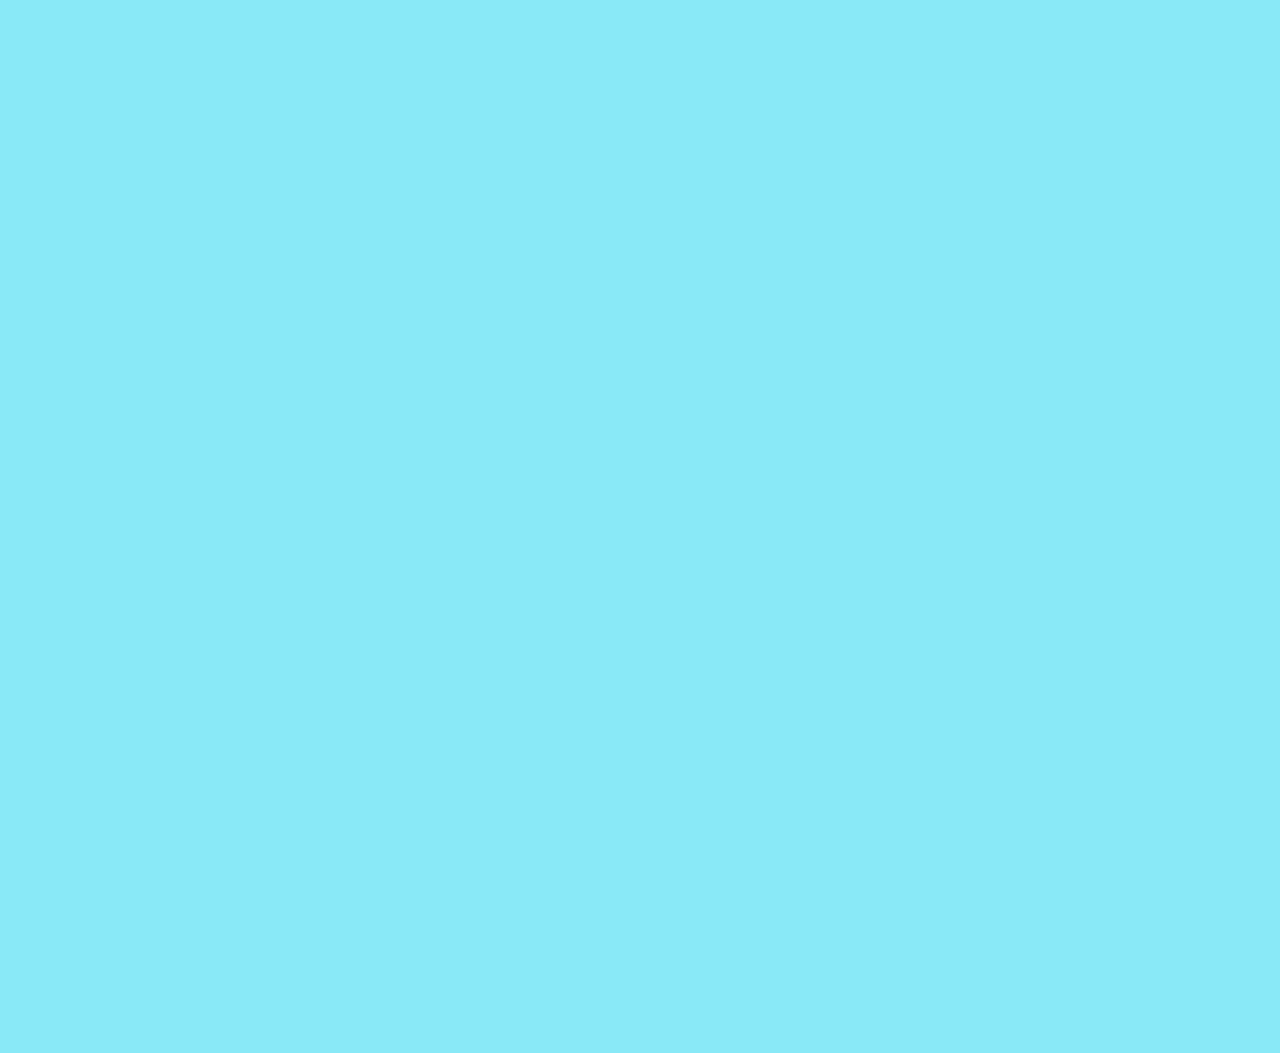
<file: contact.html>
<!DOCTYPE html>
<html lang="en">
    <head>
        <meta charset="UTF-8">
        <meta http-equiv="X-UA-Compatible" content="IE=edge">
        <meta name="viewport" content="width=device-width, initial-scale=1.0, shrink-to-fit=no">
        <title>The Chocolate Museum</title>
        <link rel="preconnect" href="https://fonts.gstatic.com">
        <link href="https://fonts.googleapis.com/css2?family=Anton&family=Bebas+Neue&family=Comfortaa:wght@300&family=Lobster&display=swap" rel="stylesheet">
        <link href="https://cdn.jsdelivr.net/npm/bootstrap@5.0.1/dist/css/bootstrap.min.css" rel="stylesheet" integrity="sha384-+0n0xVW2eSR5OomGNYDnhzAbDsOXxcvSN1TPprVMTNDbiYZCxYbOOl7+AMvyTG2x" crossorigin="anonymous">
        <script src="https://cdn.jsdelivr.net/npm/bootstrap@5.0.1/dist/js/bootstrap.bundle.min.js" integrity="sha384-gtEjrD/SeCtmISkJkNUaaKMoLD0//ElJ19smozuHV6z3Iehds+3Ulb9Bn9Plx0x4" crossorigin="anonymous"></script>
        <link rel="stylesheet" href="styles.css">
    </head>

    <body>
        <nav id="mainNav" class="navbar navbar-dark navbar-expand-md pt-2 pb-0 fixed-top">
            <a href="index.html" class="navbar-brand">Chocolate</a>
            <button class="navbar-toggler" data-bs-toggle="collapse" data-bs-target="#navLinks" aria-label="Toggle Navigation Bar">
                <span class="navbar-toggler-icon"></span>
            </button>
            <div id="navLinks" class="collapse navbar-collapse">
                <ul class="navbar-nav">
                    <li class="nav-item">
                        <a href="index.html" class="nav-link">Home</a>
                    </li>

                    <li class="nav-item">
                        <a href="about.html" class="nav-link">About</a>
                    </li>
                    
                    <li class="nav-item">
                        <a href="contact.html" class="nav-link">Contact</a>
                    </li>                
                </ul>
            </div>
        </nav>

        <section class="container-fluid px-0">
            <div class="row align-items-center content">
                <div class="col-md-6">
                    <img class="img-fluid" src="Images/miles-burke-idhx-MOCDSk-unsplash.jpg" alt="">
                </div>
                <div class="col-md-6 text-center order-1 order-md-2">
                    <div class="row justify-content-center">
                        <div class="col-10 col-lg-8">
                            <hr class="" id="chocolines">
                            <h2>Contact Us</h2>
                            <br>🍩🍩🍩<br><br>
                            <p class="lead text-center">If you have any questions or concerns, please don't hesitate to contact us by pressing the Contact Us button below.</p>
                            <a href="mailto:Z_zee09@hotmail.com" class="contactbtn">Contact Us</a>
                            <hr class="" id="chocolines">
                        </div>
                    </div>    
                </div>
            </div>
            </section>

            <div class="container-fluid pt-5">
                <div class="bottom-nav text-center">
                    <strong><a class="footer-linkL" href="https://www.linkedin.com/in/zeerak-asim-7a62101b9/">LinkedIn</a>
                    <a class="footer-linkG" href="https://github.com/hahazz4">Github</a>
                    <p id="copyright">© 2021 Made By Zeerak Asim 😎.</p></strong>
                </div>        
            </div>
</file>
<file: styles.css>
html,body
{
    width: 100%;
    height: 100%;
    margin: 0px;
    padding: 0px;
    overflow-x: hidden; 
}

body{
    background-color: #89eaf5;
    font-family: 'Comfortaa', sans-serif;
}

h2{
    color:#7d0505;
    font-weight: 100;
    font-size: 2.5rem;
}

p{
    color:#9f654f;
    line-height: 2;
    font-weight: 100;
    font-size: 1.15rem;
}

.content{
    margin-top: 100px;
}

#mainNav {
    font-size: 1.5rem;
    font-weight: 100;
    padding-left: 1em;
}

#navLinks .nav-link {
    color:white;
}

#navLinks .nav-link:hover {
    color:#7d0505;
}

#mainNav .navbar-brand{
    color: #7d0505;
    font-size: 1.8rem;
    font-weight: 100;
    padding-left: 0.1em;
}

#headings span{
    color:#7d0505;
}

#headings h1{
    font-size: 2.5rem;
    font-weight: 100;
}

/* .scrolled{
    background-color: #f3ece9 !important;
    transition: background 400ms;
} */

@media (max-width: 1200px){
    #headings h1{
        font-size: 2rem;
        font-weight: 100;
    }    
}

#chocolines{
    height: 2px;
    background-color:#7d0505;
    border: none;
}

.footer-linkL{
    color:white;
    margin: 0;
    margin-right: 20px;
    text-decoration: none;
    font-weight: 150;
    font-size: 1.2rem;
}

.contactbtn{
    color:white;
    text-decoration: none;
    font-weight: 150;
    font-size: 1.2rem;
}

.contactbtn:hover{
    color:#7d0505;    
}

.footer-linkL:hover {
    color:#7d0505;
}

.footer-linkG{
    color:white;
    margin: 0;
    text-decoration: none;
    font-weight: 150;
    font-size: 1.2rem;
}

.footer-linkG:hover {
    color:#7d0505;
}

#copyright{
    margin-bottom: 0;
}
</file>
